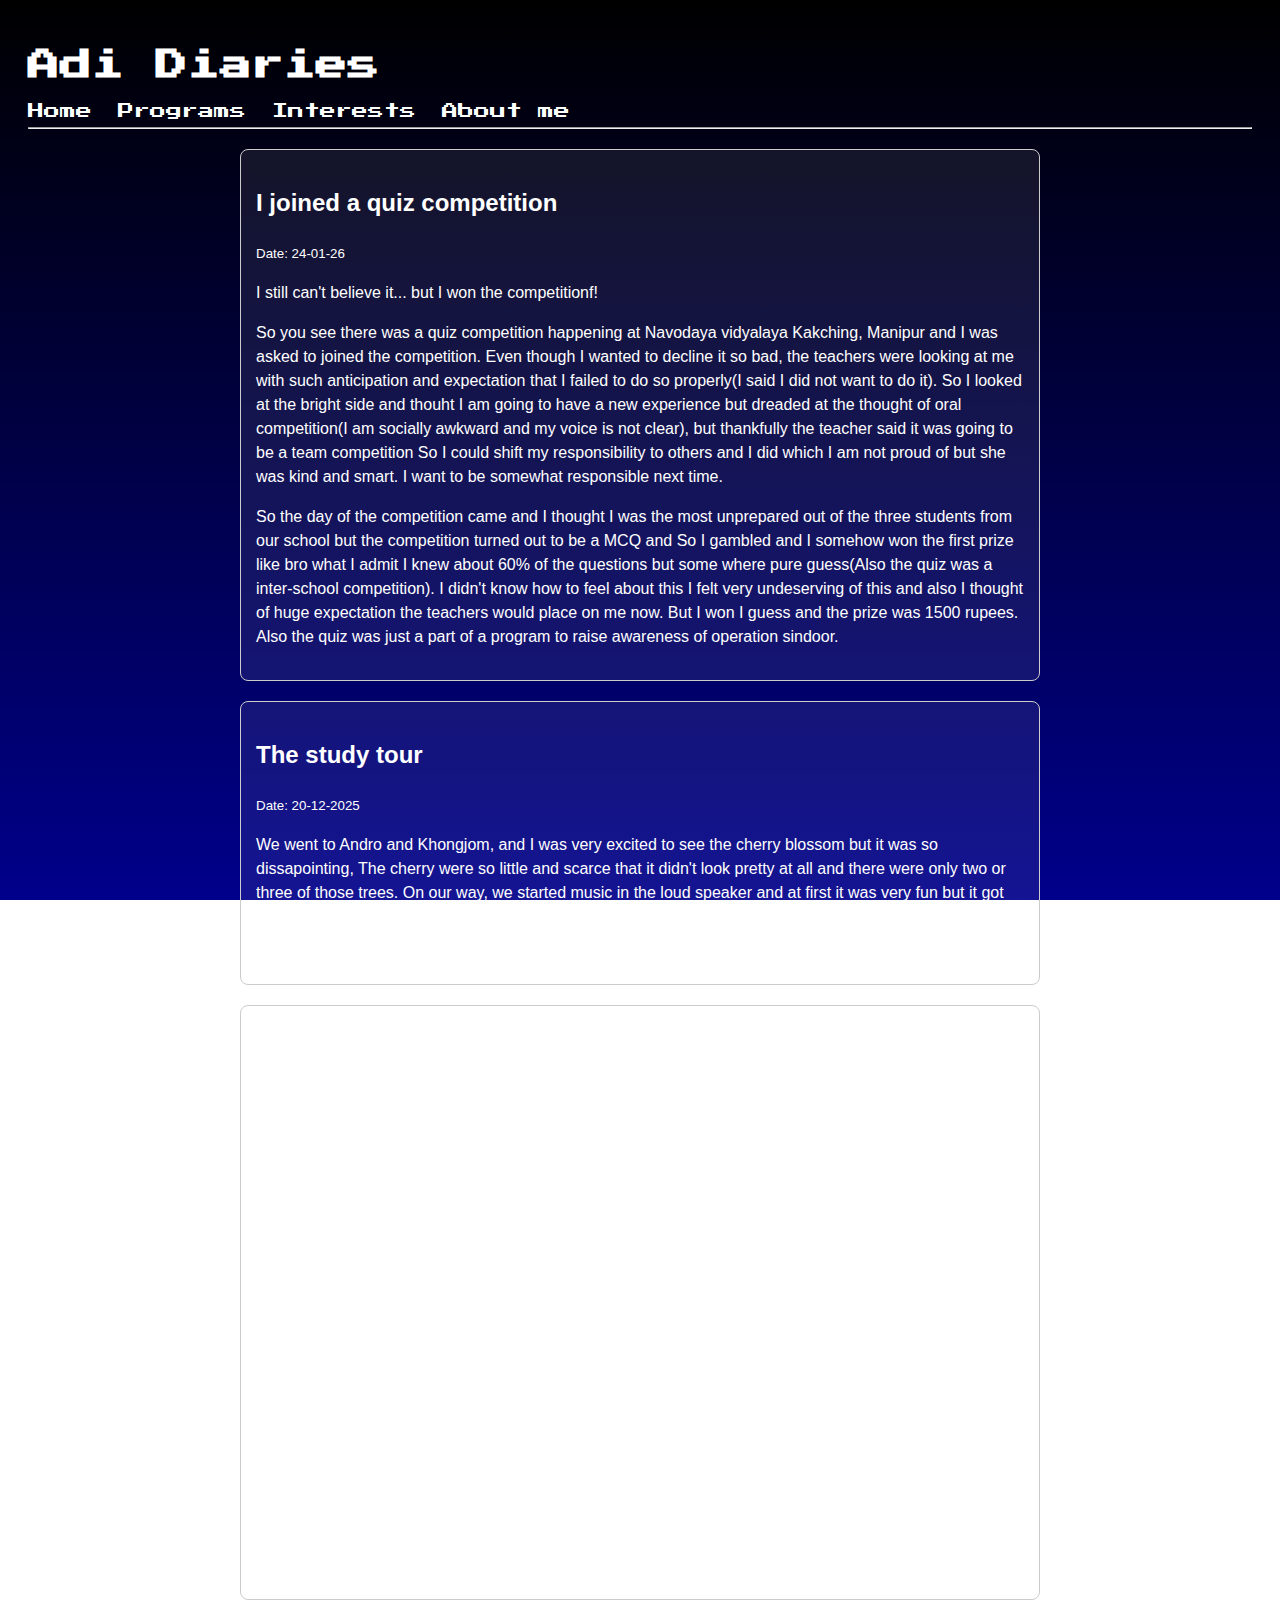
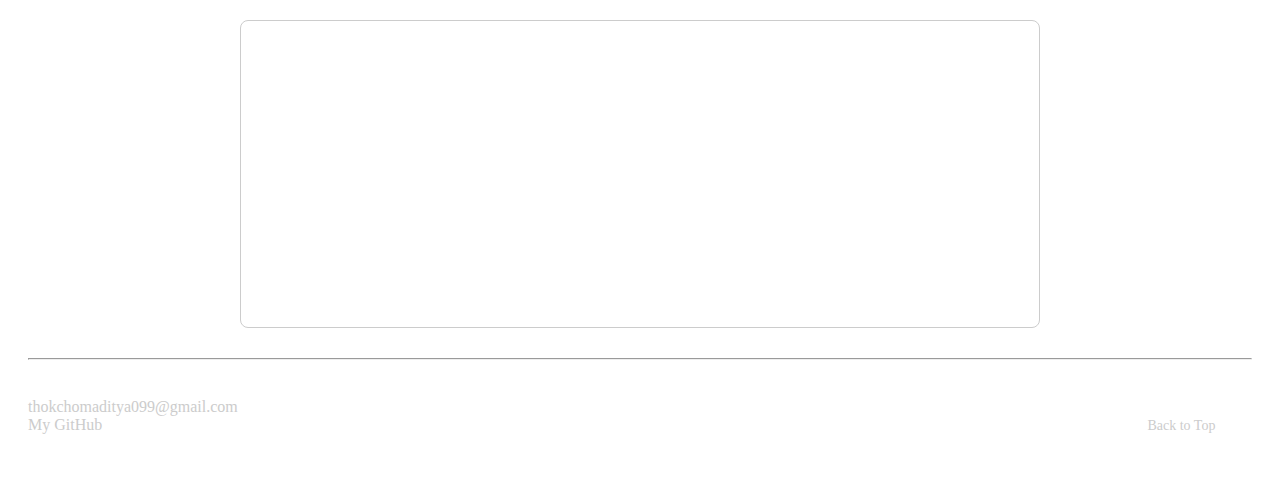
<file: index.html>
<!DOCTYPE html>
<html lang="en">
<head>
    <meta charset="UTF-8">
    <meta name="viewport" content="width=device-width, initial-scale=1.0">
    <title>Home</title>
    <link rel="stylesheet" href="style.css">
    <link rel="icon" type="image/png" href="images/favicon.png">
    <link href="https://fonts.googleapis.com/css2?family=Press+Start+2P&display=swap" rel="stylesheet">
</head>
<body>

<!--
git add .
git commit -m "Updated website"
-->

<header>
    <h1>Adi Diaries</h1>
    <nav>
        <a href="index.html">Home</a> 
        <a href="programs.html">Programs</a> 
        <a href="My_Interests.html">Interests</a> 
        <a href="About_me.html">About me</a>
    </nav>
    <hr>
</header>

<main>

    <!--
    <div class="boxes">
        <h2 class="topics"></h2>
        <small> Date: </small>
        <p></p>
    </div>
    -->

    <div class="boxes">
        <h2 class="topics">I joined a quiz competition</h2>
        <small> Date: 24-01-26</small>
        <p>I still can't believe it... but I won the competitionf!</p>
        <p>So you see there was a quiz competition happening at Navodaya vidyalaya Kakching, Manipur and I was asked to joined the competition. Even though I wanted to decline it so bad, the teachers were looking at me with such anticipation and expectation that I failed to do so properly(I said I did not want to do it). So I looked at the bright side and thouht I am going to have a new experience but dreaded at the thought of oral competition(I am socially awkward and my voice is not clear), but thankfully the teacher said it was going to be a team competition So I could shift my responsibility to others and I did which I am not proud of but she was kind and smart. I want to be somewhat responsible next time.</p>
        <p> So the day of the competition came and I thought I was the most unprepared out of the three students from our school but the competition turned out to be a MCQ and So I gambled and I somehow won the first prize like bro what I admit I knew about 60% of the questions but some where pure guess(Also the quiz was a inter-school competition). I didn't know how to feel about this I felt very undeserving of this and also I thought of huge expectation the teachers would place on me now. But I won I guess and the prize was 1500 rupees. Also the quiz was just a part of a program to raise awareness of operation sindoor.</p>
    </div>
    
    <div class="boxes">
        <h2 class="topics">The study tour</h2>
        <small> Date: 20-12-2025</small>
        <p>We went to Andro and Khongjom, and I was very excited to see the cherry blossom but it was so dissapointing, The cherry were so little and scarce that it didn't look pretty at all and there were only two or three of those trees. On our way, we started music in the loud speaker and at first it was very fun but it got annoying after some time. I didn't get to explore Kangla because I was tired. Overall it was a fun experience and I will remember it foe life.</p>
    </div>

    <div class="boxes">
        <h2 class="topics">I think GOD is ragebaiting me</h2>
        <small> Date: 12-12-2025</small>
        <p>So I have been having some problems in my leg because of health issue for some time but the day before yesterday my wisdom teeth got swollen and it hurt like hell. So I am constantly in pain because of this and also I cannot eat properly. But after that I then got fever O.O are you kidding me, like, what did I do to deserve all this.</p>
        <p>After that I went to the hospital and found out that I had thiamine defeciency and I think I know what caused this. You see since I've had my leg problems before and since the symptoms were similar I just assumed that my liver was damaged, and I didn't eat any meat at all and over time my appetite also decreased, but it turns out that my liver was completely fine and I was restraining myself for no reason. So, that's why you need a doctor's guidance and you shouldn't treat any serious and uncommon illness on your own.</p>
        <p>Also I couldn't believe my eyes when the doctor just pulled out chatGPT to analys my test result. Like, didn't you study this your whole life? Why are you asking AI.</p>
        <p>Oh! and you see when I started this school(HKMES) I asked the principal if I could take alternative english since I am weak in Manipuri and he said yes, and so for almost the entire year I did alternative english but when the HSLC exam got near the council rejected my form because I took MIL in class X and now they want us to pay the fine(which is 2,000 rupees) and also we tried to issue my OBC certificate but it got rejected. Why am I getting so many rejection for something like official documents? WHY?</p>
    </div>

    <div class="boxes">
        <h2 class="topics">Anxious</h2>
        <small> Date: 05-12-2025</small>
        <p>I am currently studying in class 11 and the year is about to end but we still havn't done any practical classes. We are the first batch for this school and honestly I like it here but there are a lot of... "negligence" cause like the year is about to end but WE STILL HAVN'T DONE ANY PRACTICAL CLASS WHY???? Also why is science stream so expensive like first we have to buy the theory bookss but after that we have to buy the practical textbooks okay but after that what do you mean we have to buy the aprons shouldn't the school provide that?</p>
    </div>
</main>

<footer>
    <hr>
    <div class="footer-container">

        <div class="footer-section">
            <strong>Contact:</strong><br>
            <a href="mailto:thokchomaditya099@gmail.com">thokchomaditya099@gmail.com</a><br>
            <a href="https://github.com/I-M-Adi099">My GitHub</a>
        </div>

        <div class="footer-section">
            <strong>Info</strong><br>
            <small>© 2025 Adi Diaries</small><br>
            <a href="#top" class="back-to-top">Back to Top</a>
        </div>
    </div>
</footer>

</body>
</html>
</file>
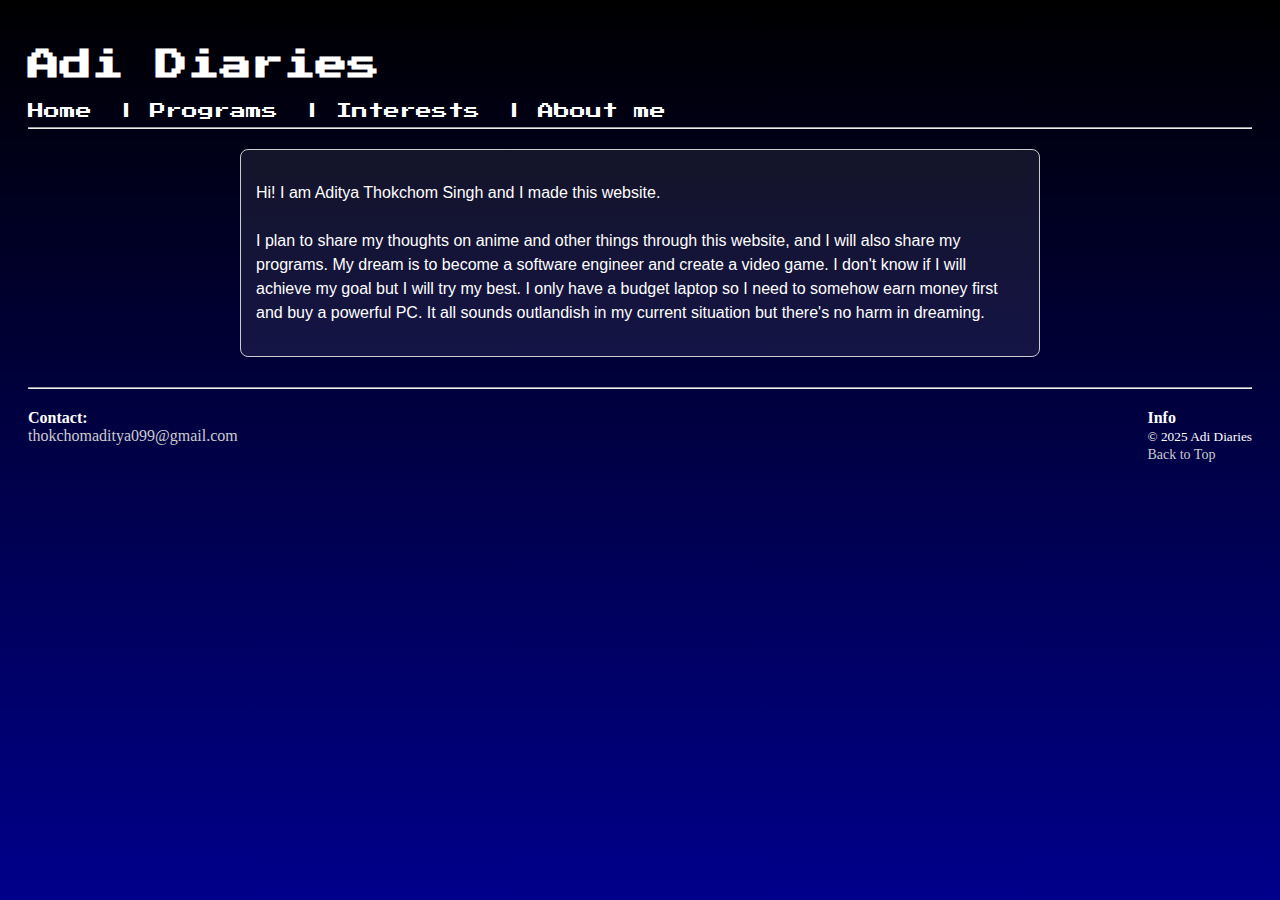
<file: About_me.html>
<!DOCTYPE html>
<html lang="en">
<head>
    <meta charset="UTF-8">
    <meta name="viewport" content="width=device-width, initial-scale=1.0">
    <title>About Me</title>
    <link rel="stylesheet" href="style.css">
    <link href="https://fonts.googleapis.com/css2?family=Press+Start+2P&display=swap" rel="stylesheet">
</head>
<body>
<header>
    <h1>Adi Diaries</h1>
    <nav>
        <a href="index.html">Home</a> |
        <a href="programs.html">Programs</a> |
        <a href="My_Interests.html">Interests</a> |
        <a href="About_me.html">About me</a>
    </nav>
    <hr>
</header>

<main>
    <div class="boxes">
        <p>Hi! I am Aditya Thokchom Singh and I made this website.<br><br>
        I plan to share my thoughts on anime and other things through this website, and I will also share my programs.
        My dream is to become a software engineer and create a video game. I don't know if I will achieve my goal but I will try my best.
        I only have a budget laptop so I need to somehow earn money first and buy a powerful PC. It all sounds outlandish in my current situation but there's no harm in dreaming.</p>
    </div>
</main>

<footer>
    <hr>
    <div class="footer-container">

        <div class="footer-section">
            <strong>Contact:</strong><br>
            <a href="mailto:thokchomaditya099@gmail.com">thokchomaditya099@gmail.com</a>
        </div>

        <div class="footer-section">
            <strong>Info</strong><br>
            <small>© 2025 Adi Diaries</small><br>
            <a href="#top" class="back-to-top">Back to Top</a>
        </div>
    </div>
</footer>
</body>
</html>
</file>
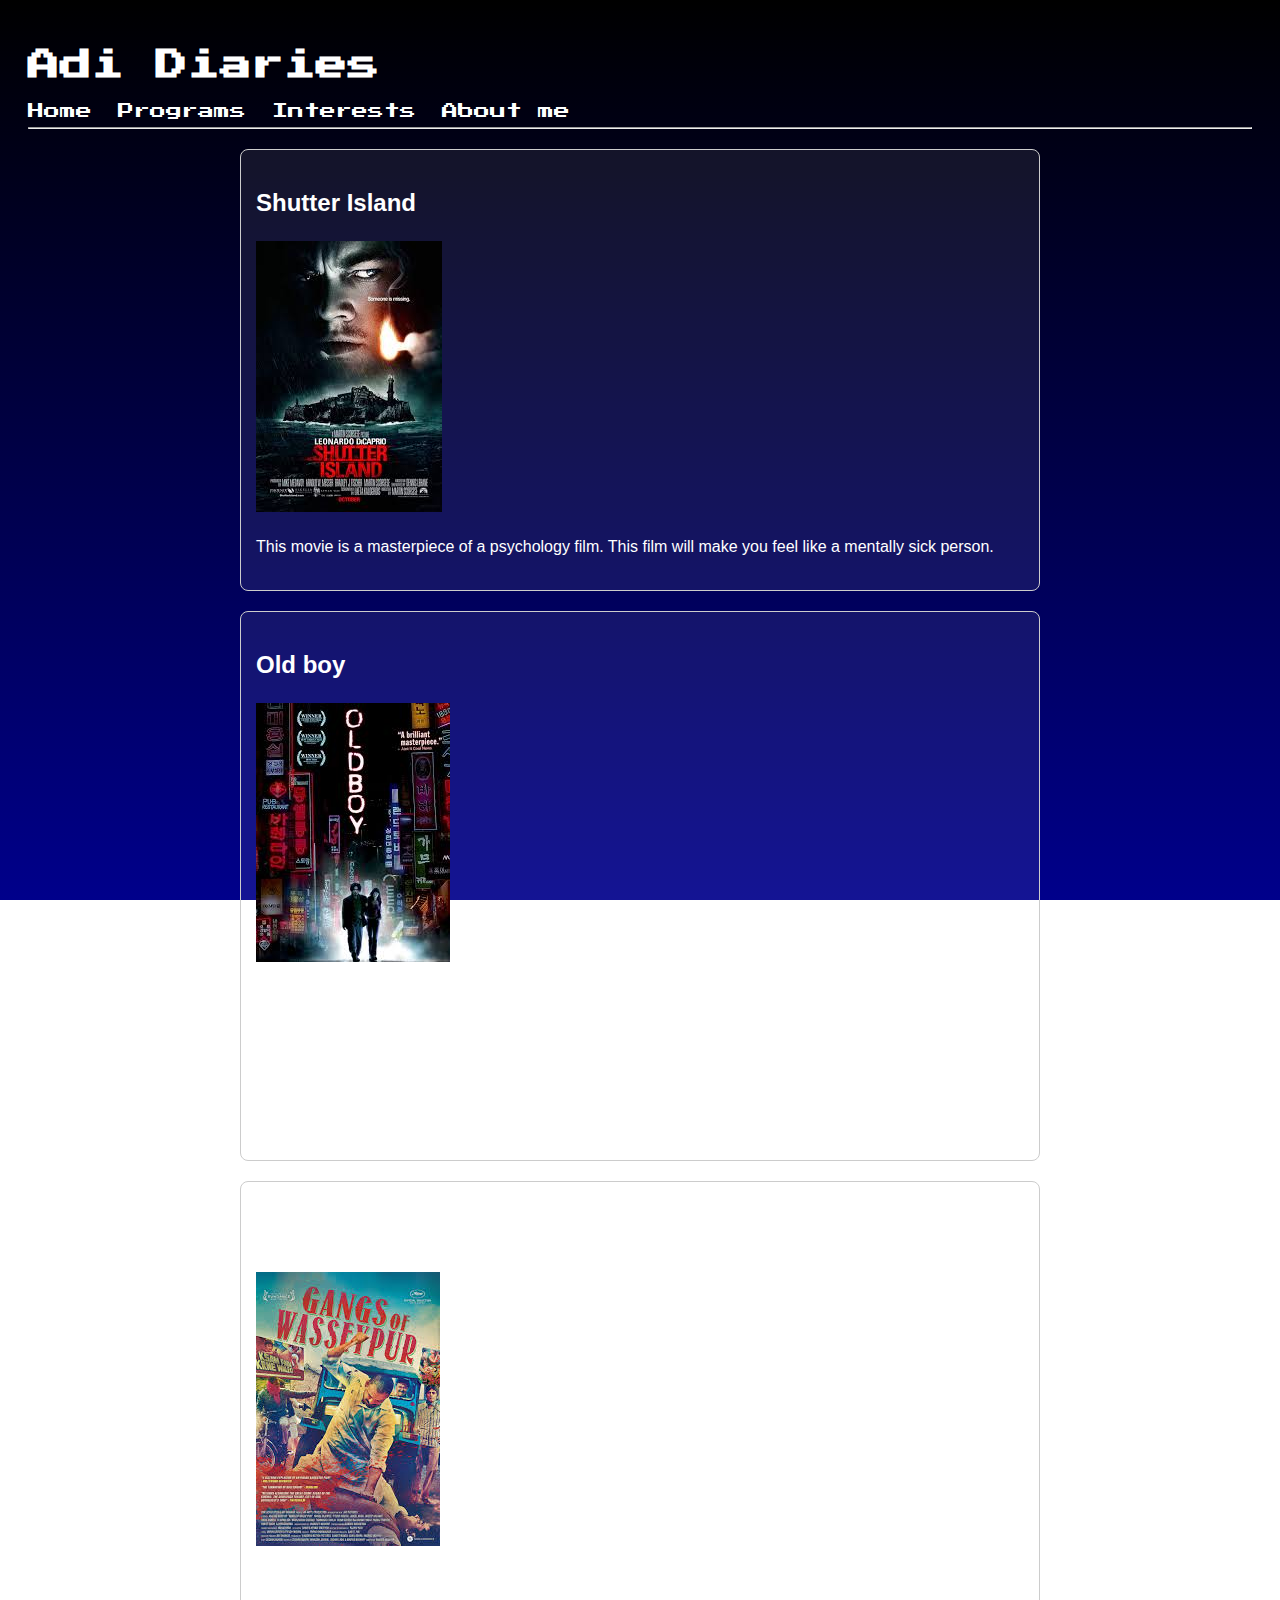
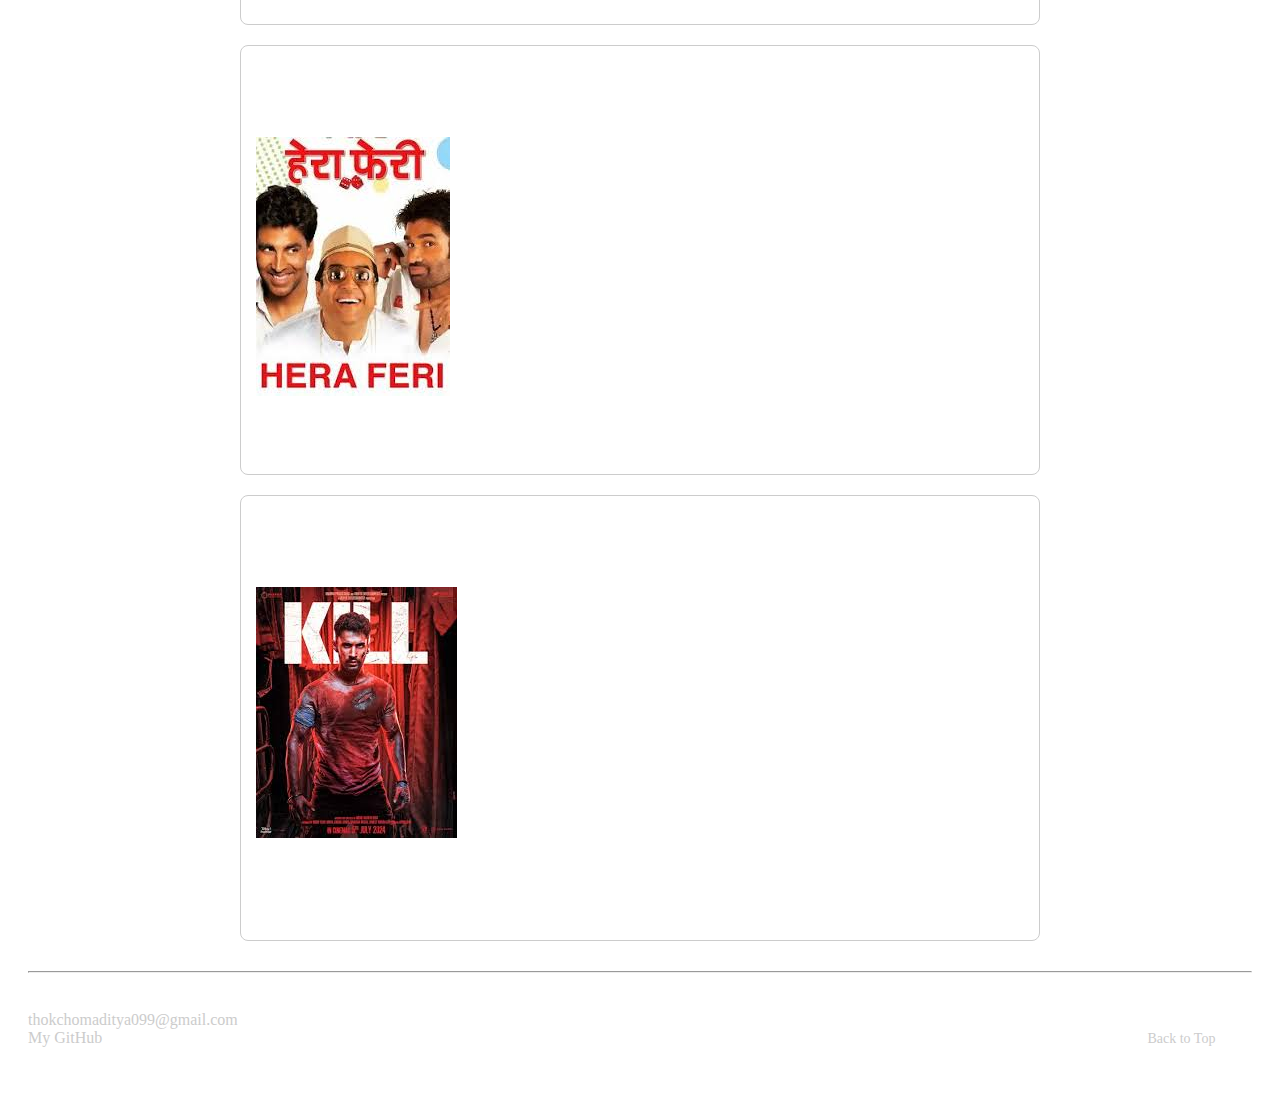
<file: Movies.html>
<!DOCTYPE html>
<html lang="en">
<head>
    <meta charset="UTF-8">
    <meta name="viewport" content="width=device-width, initial-scale=1.0">
    <title>MY thoughts on movies</title>
    <link rel="stylesheet" href="style.css">
    <link href="https://fonts.googleapis.com/css2?family=Press+Start+2P&display=swap" rel="stylesheet">
</head>
<body>
<header>
    <h1>Adi Diaries</h1>
    <nav>
        <a href="index.html">Home</a> 
        <a href="programs.html">Programs</a> 
        <a href="My_Interests.html">Interests</a> 
        <a href="About_me.html">About me</a>
    </nav>
    <hr>
</header>

<main>
    <div class="boxes">
        <h2 class="topics">Shutter Island</h2>
        <img src="images/movies poster/shutter island.jpg" alt="Shutter Island">
        <p>This movie is a masterpiece of a psychology film. This film will make you feel like a mentally sick person.</p>
    </div>

    <div class="boxes">
        <h2 class="topics">Old boy</h2>
        <img src="images/movies poster/oldboy.jpg" alt="Old boy">
        <p>This movie has done irrepairable damage to me and I wished I never watched this film. Now although this film has left a bad taste in my mouth I have to admit this is an excellent film for its execution. This film has one of the most impressive one-take fighting scene and it is very entertainingly quirky but its plot twist is the highlight of this movie. I know I shouldn't be mad at this since that was the whole point but I'm was a 15 year old at the time so I was disgusted and it gave me a feeling I've never felt before. Love it or hate it, but there is one thing all of us who have seen this film will agree upon and that is we will never forget this film</p>
    </div>

    <div class="boxes">
        <h2 class="topics">Gangs of Wasseypur</h2>
        <img src="images/movies poster/Gangs of wasseypur.jpg" alt="Gangs of Wasseypur">
        <p>This movie is my favourite movie that has come out of bollywood.</p>
    </div>

    <div class="boxes">
        <h2 class="topics">Hera Feri</h2>
        <img src="images/movies poster/hera pheri.jpg" alt="Hera Feri">
        <p>Best comedy film ever.</p>
    </div>

    <div class="boxes">
        <h2 class="topics">Kill</h2>
        <img src="images/movies poster/kill.jpg" alt="Kill">
        <p>My favourite action film of all time. I love how this movie slowly keeps building tension throughout the whole film and when it finally reached its climate OH BOY IT WAS SO TUFF!! I love this film.</p>
    </div>
    
</main>

<footer>
    <hr>
    <div class="footer-container">

        <div class="footer-section">
            <strong>Contact:</strong><br>
            <a href="mailto:thokchomaditya099@gmail.com">thokchomaditya099@gmail.com</a><br>
            <a href="https://github.com/I-M-Adi099">My GitHub</a>
        </div>

        <div class="footer-section">
            <strong>Info</strong><br>
            <small>© 2025 Adi Diaries</small><br>
            <a href="#top" class="back-to-top">Back to Top</a>
        </div>
    </div>
</footer>
</body>
</html>
</file>
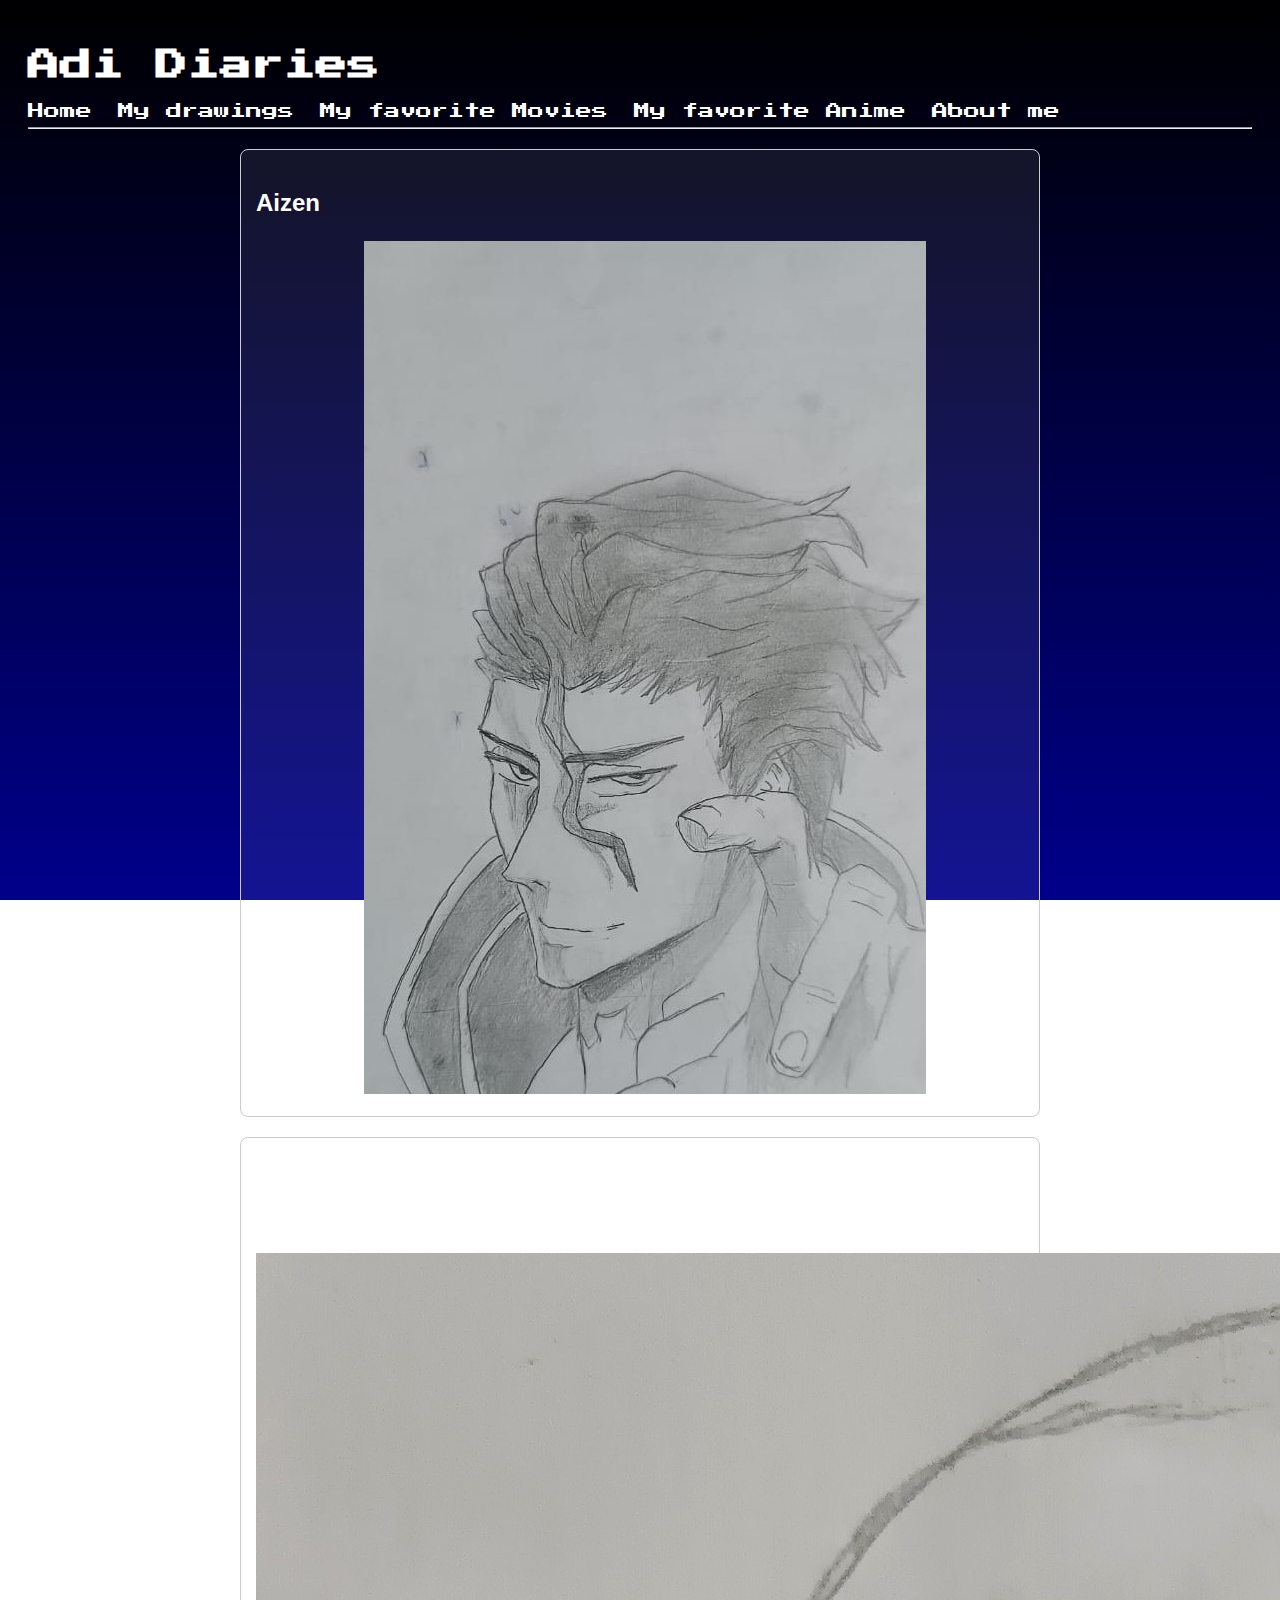
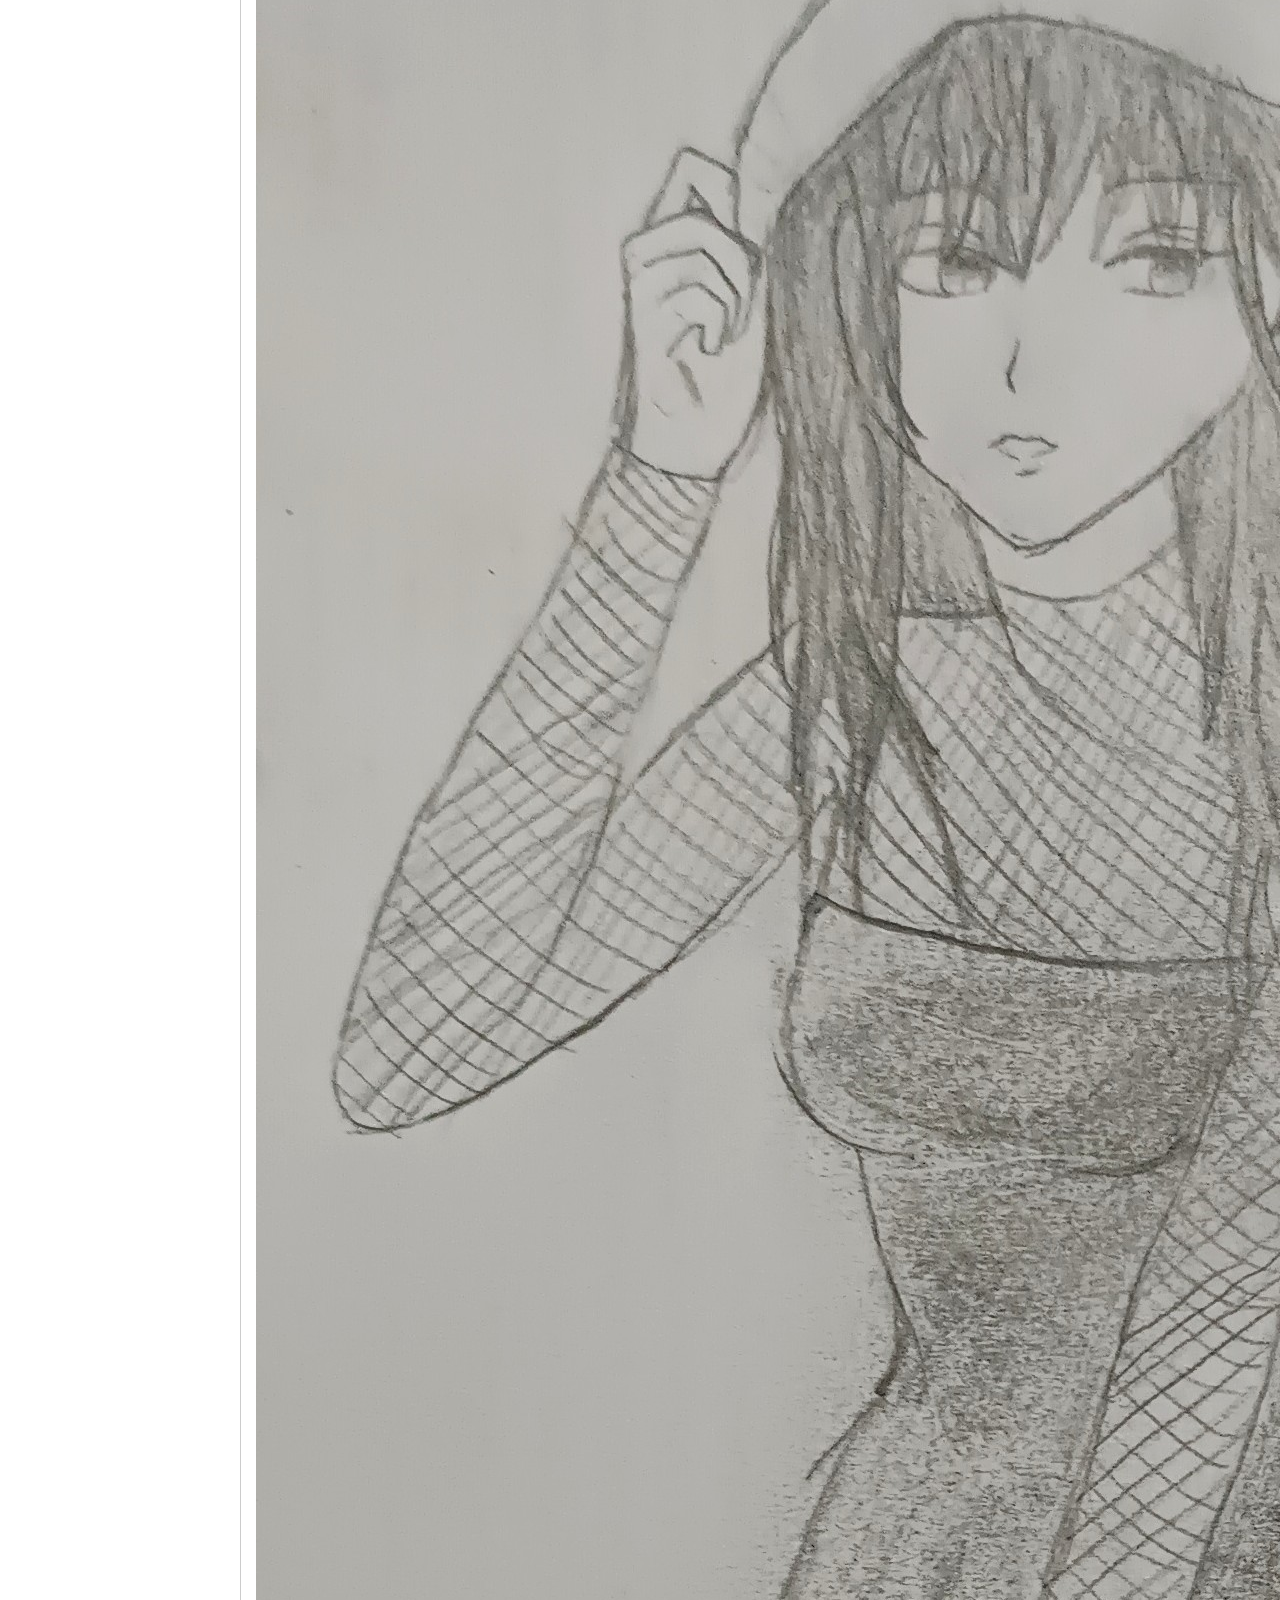
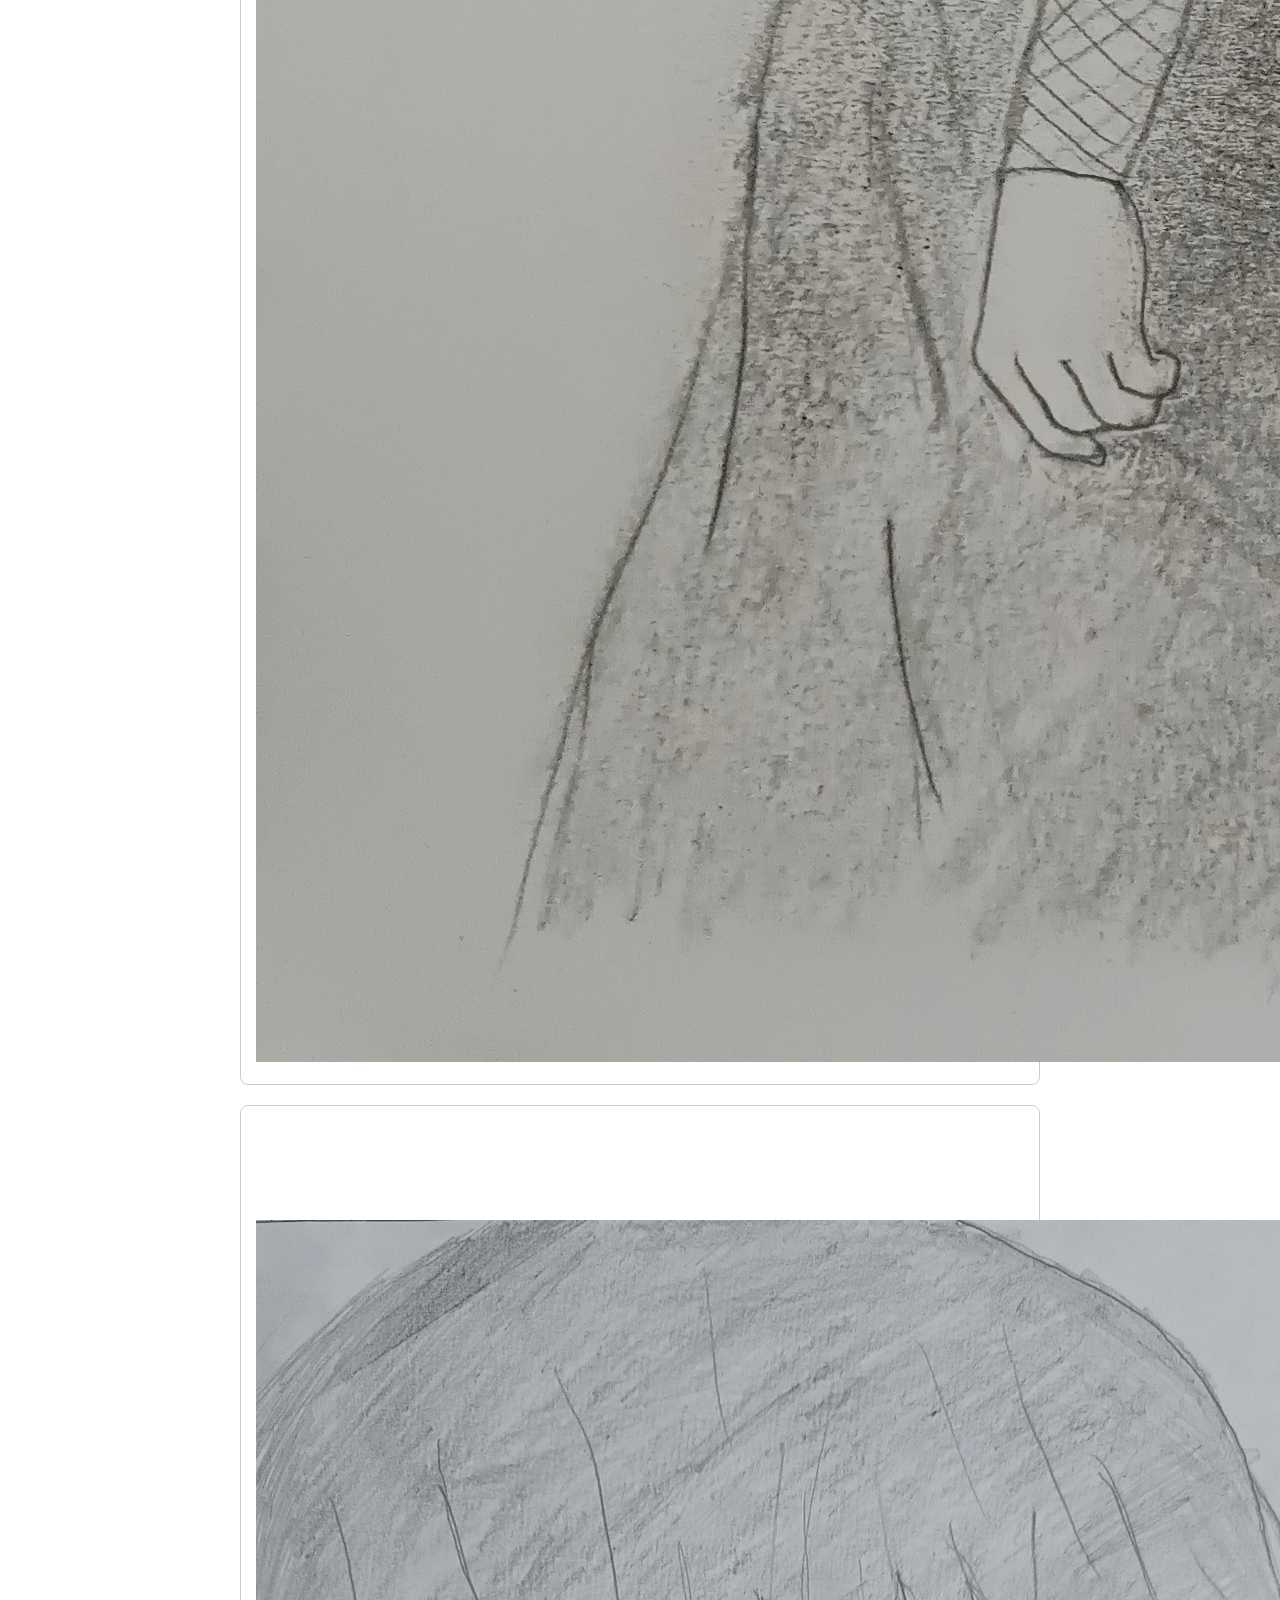
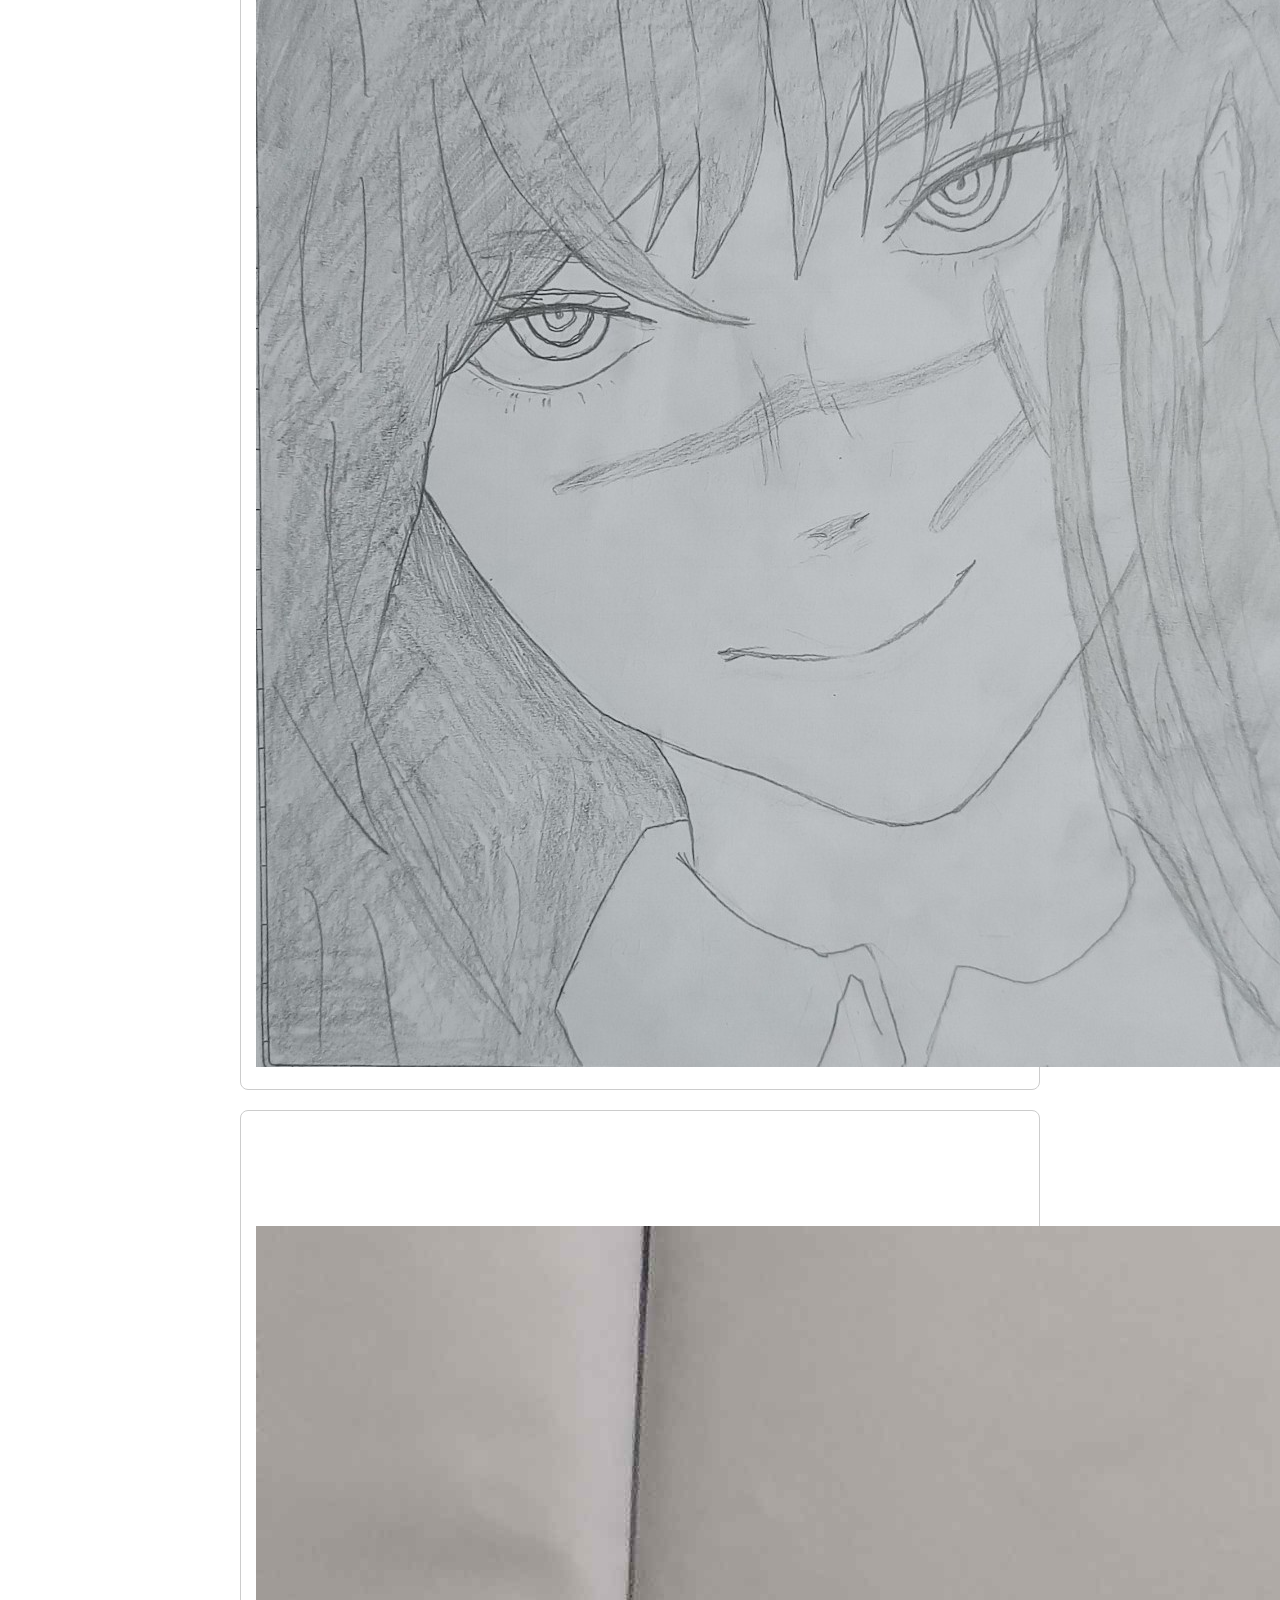
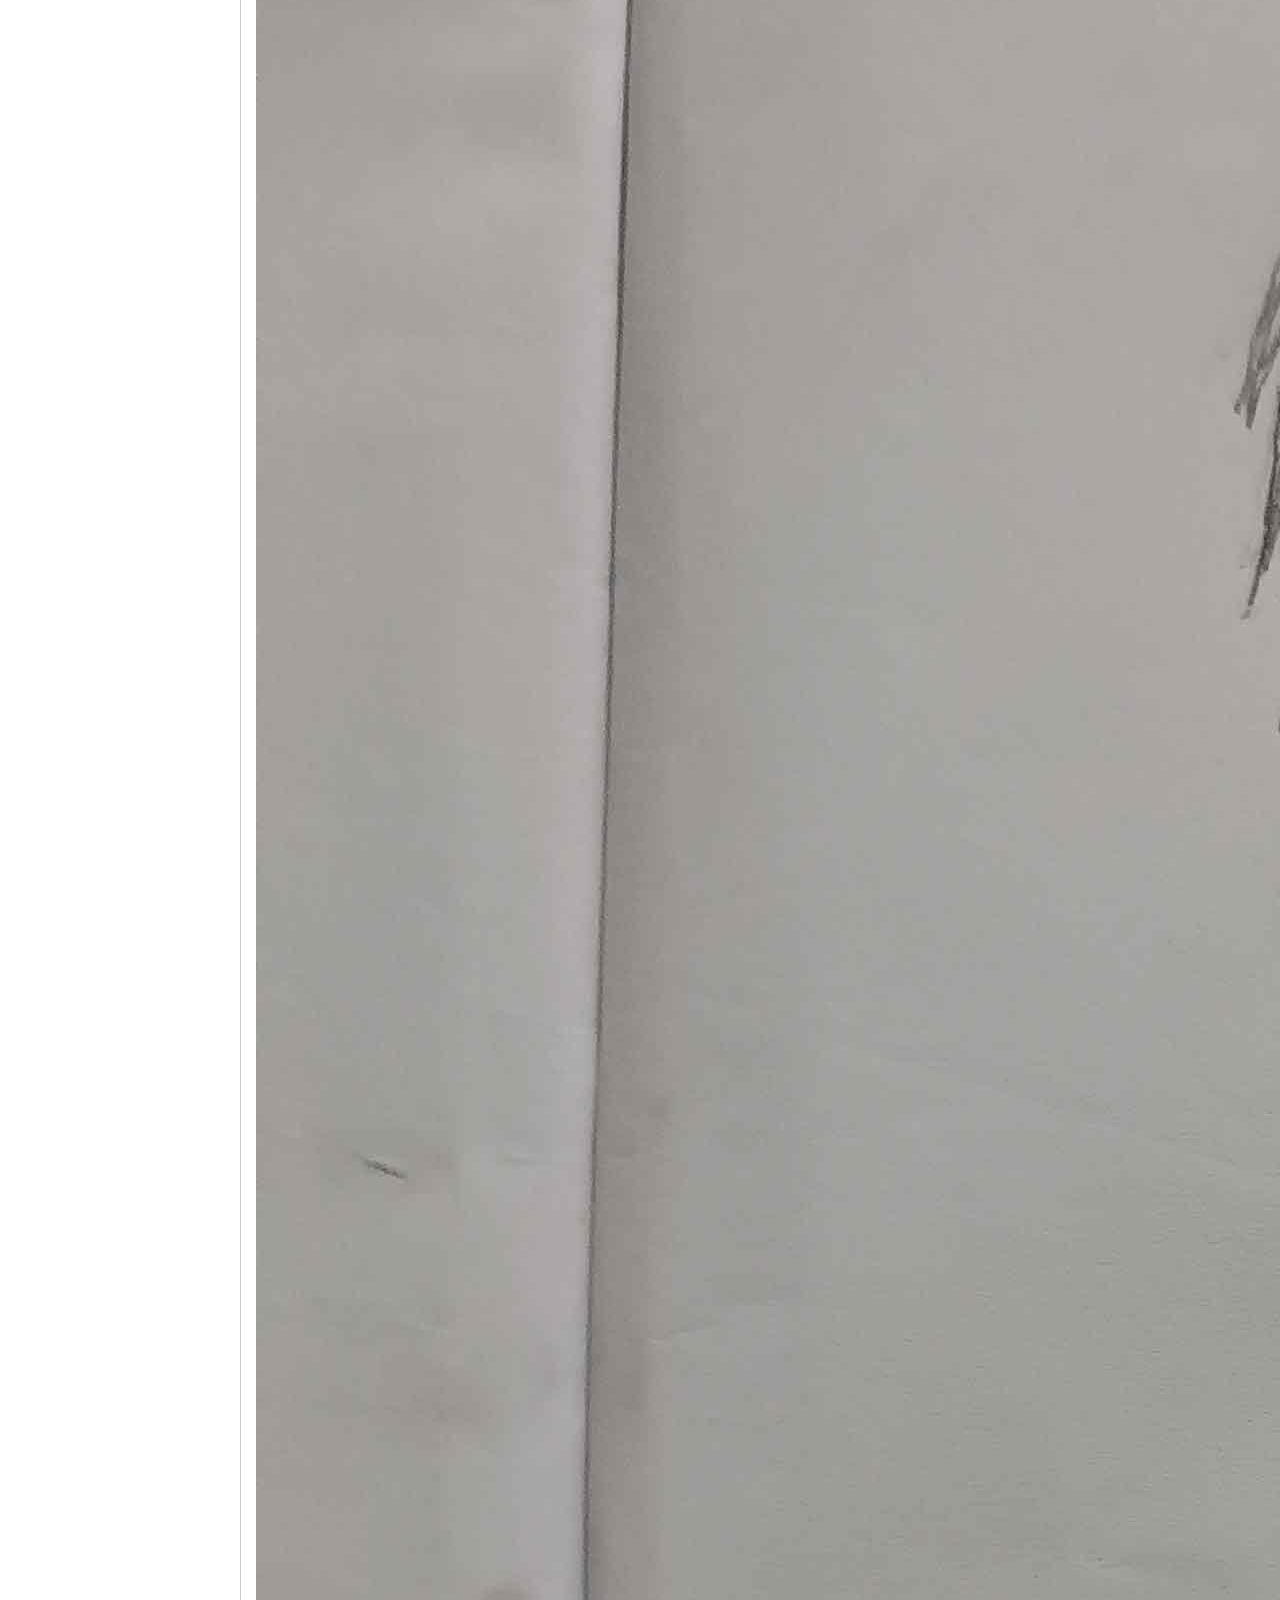
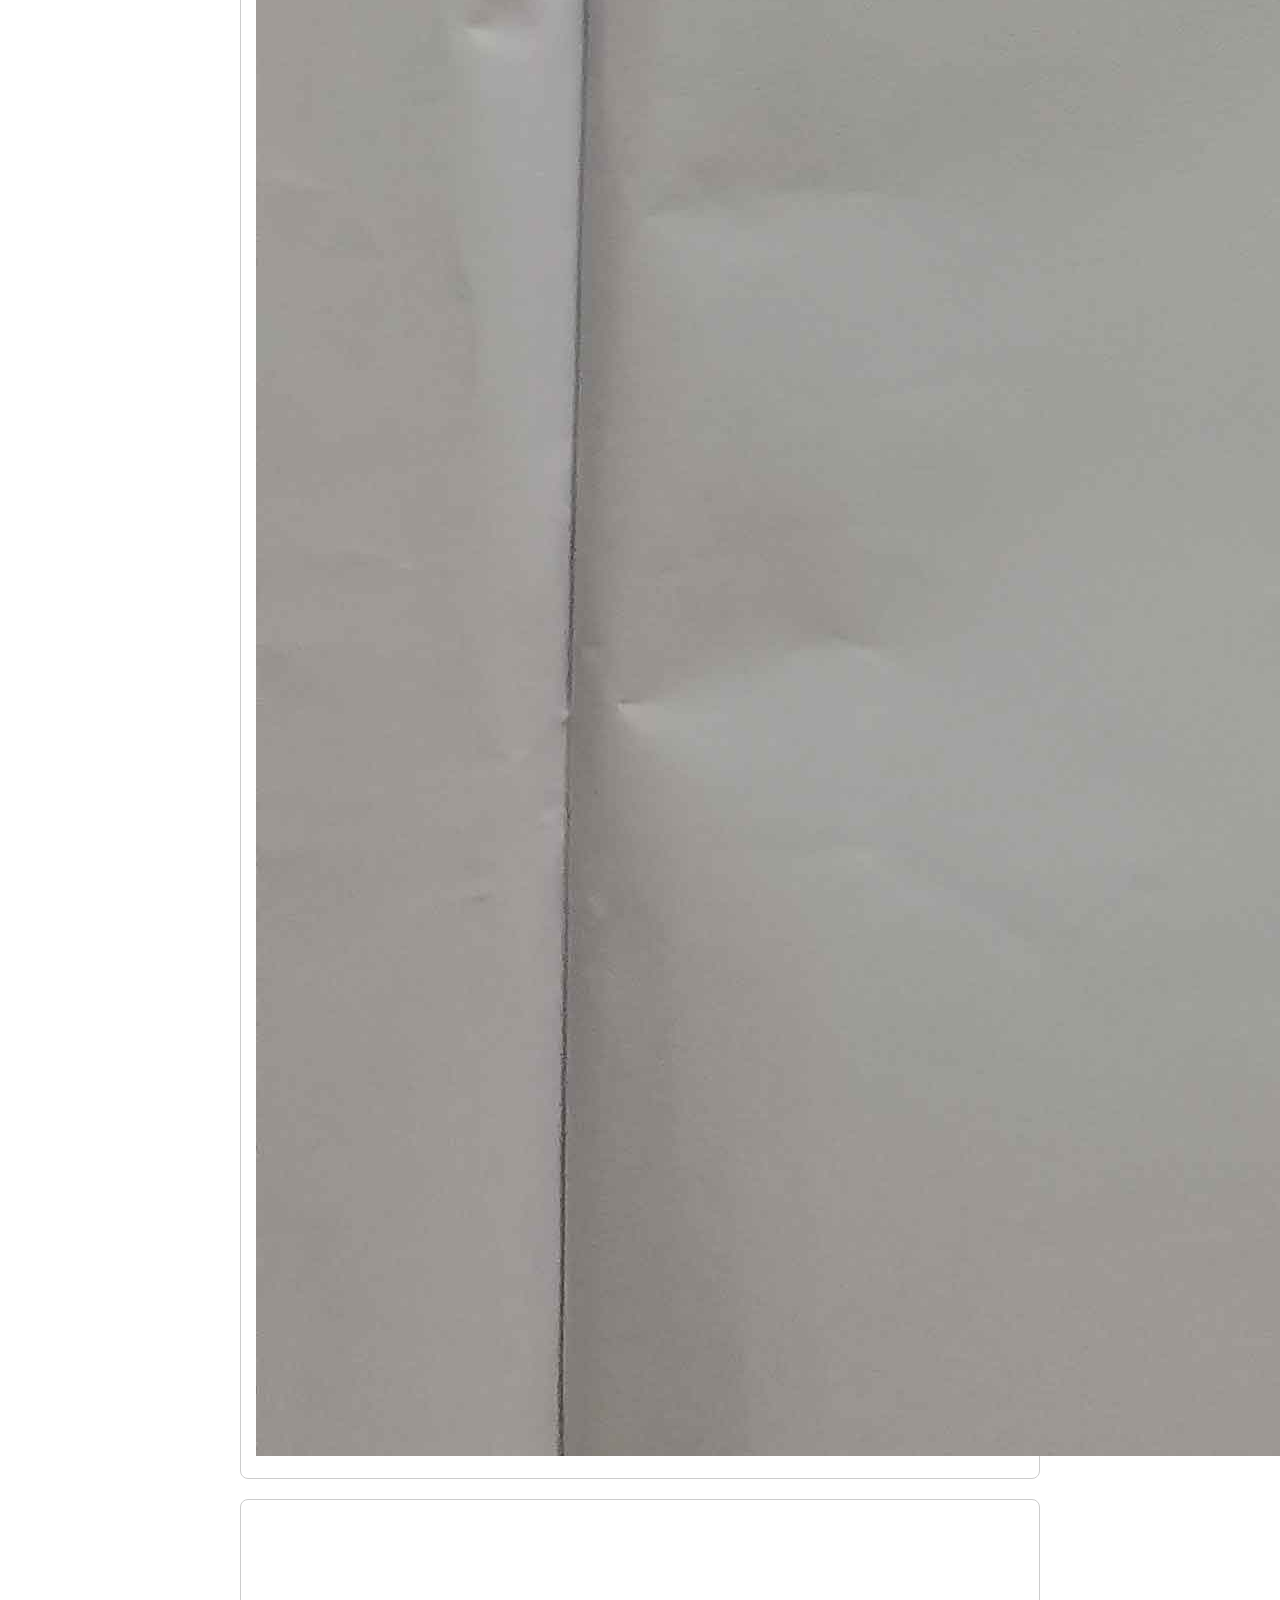
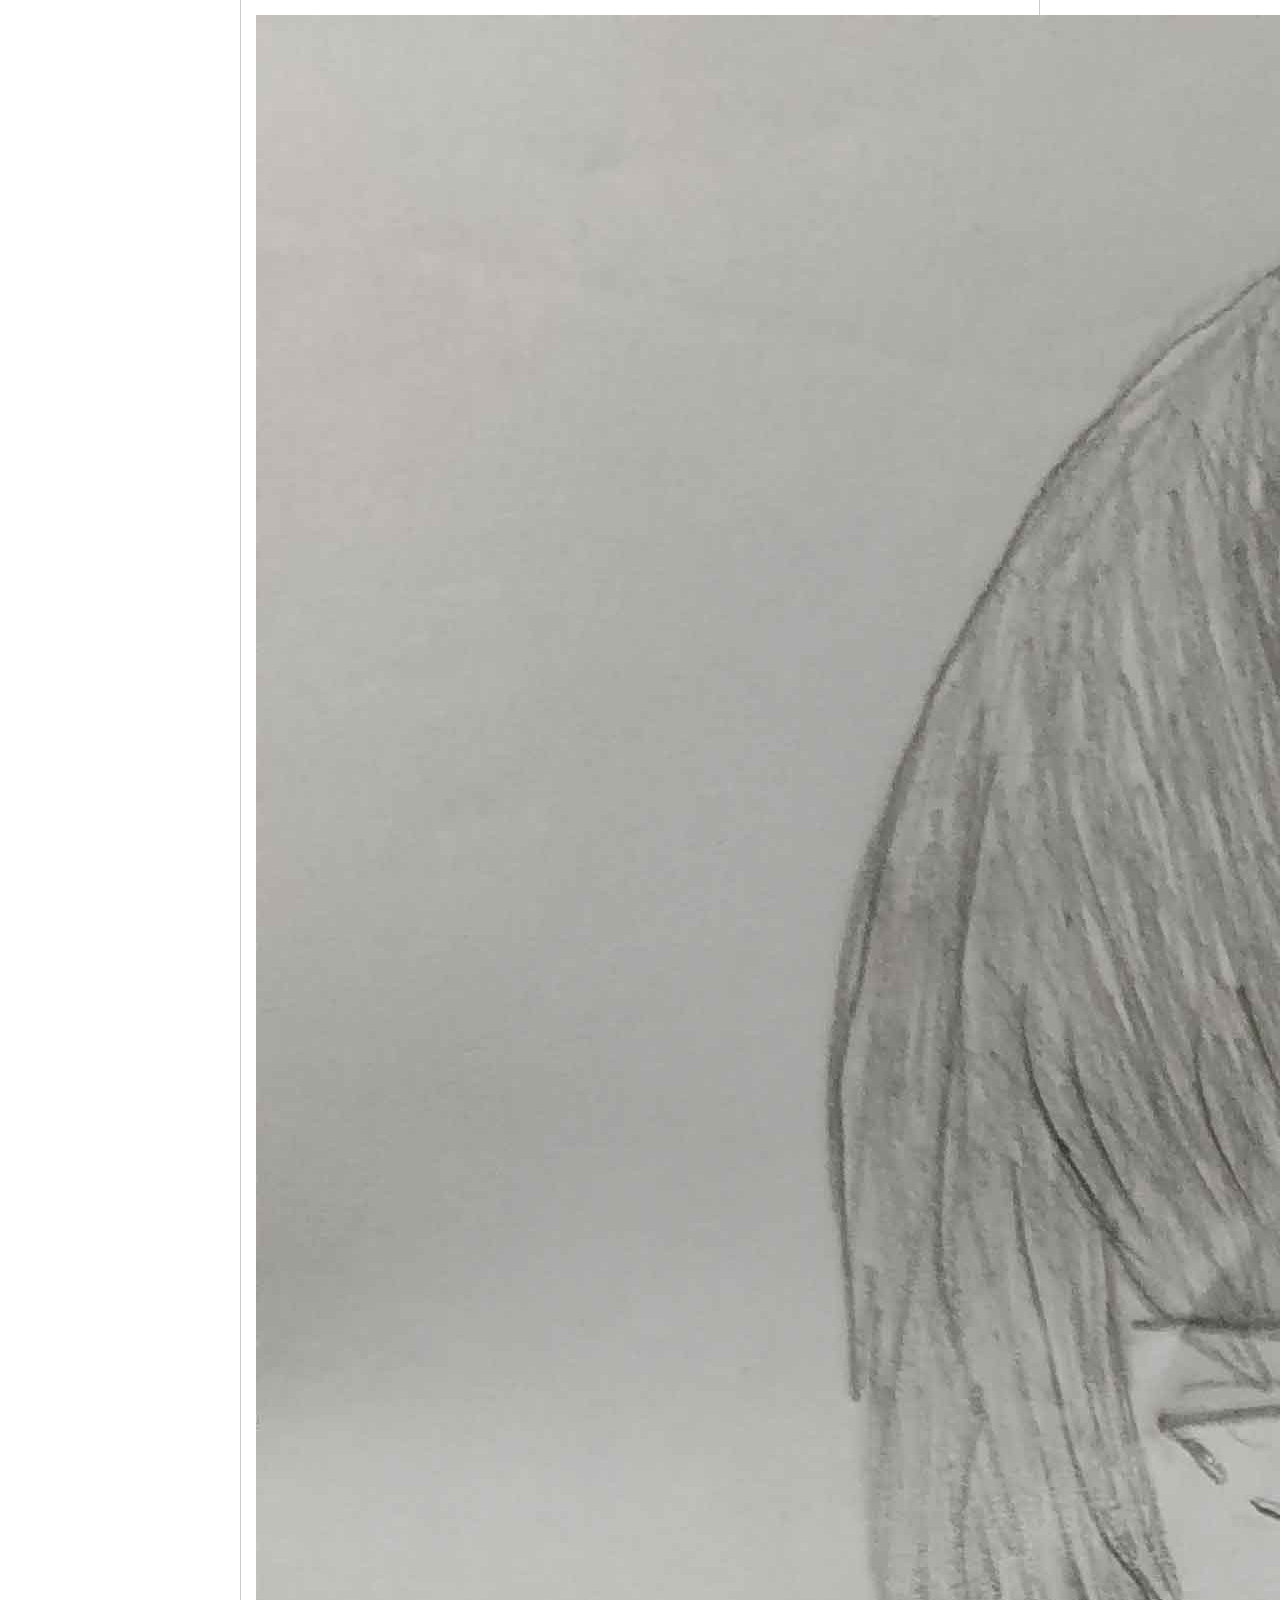
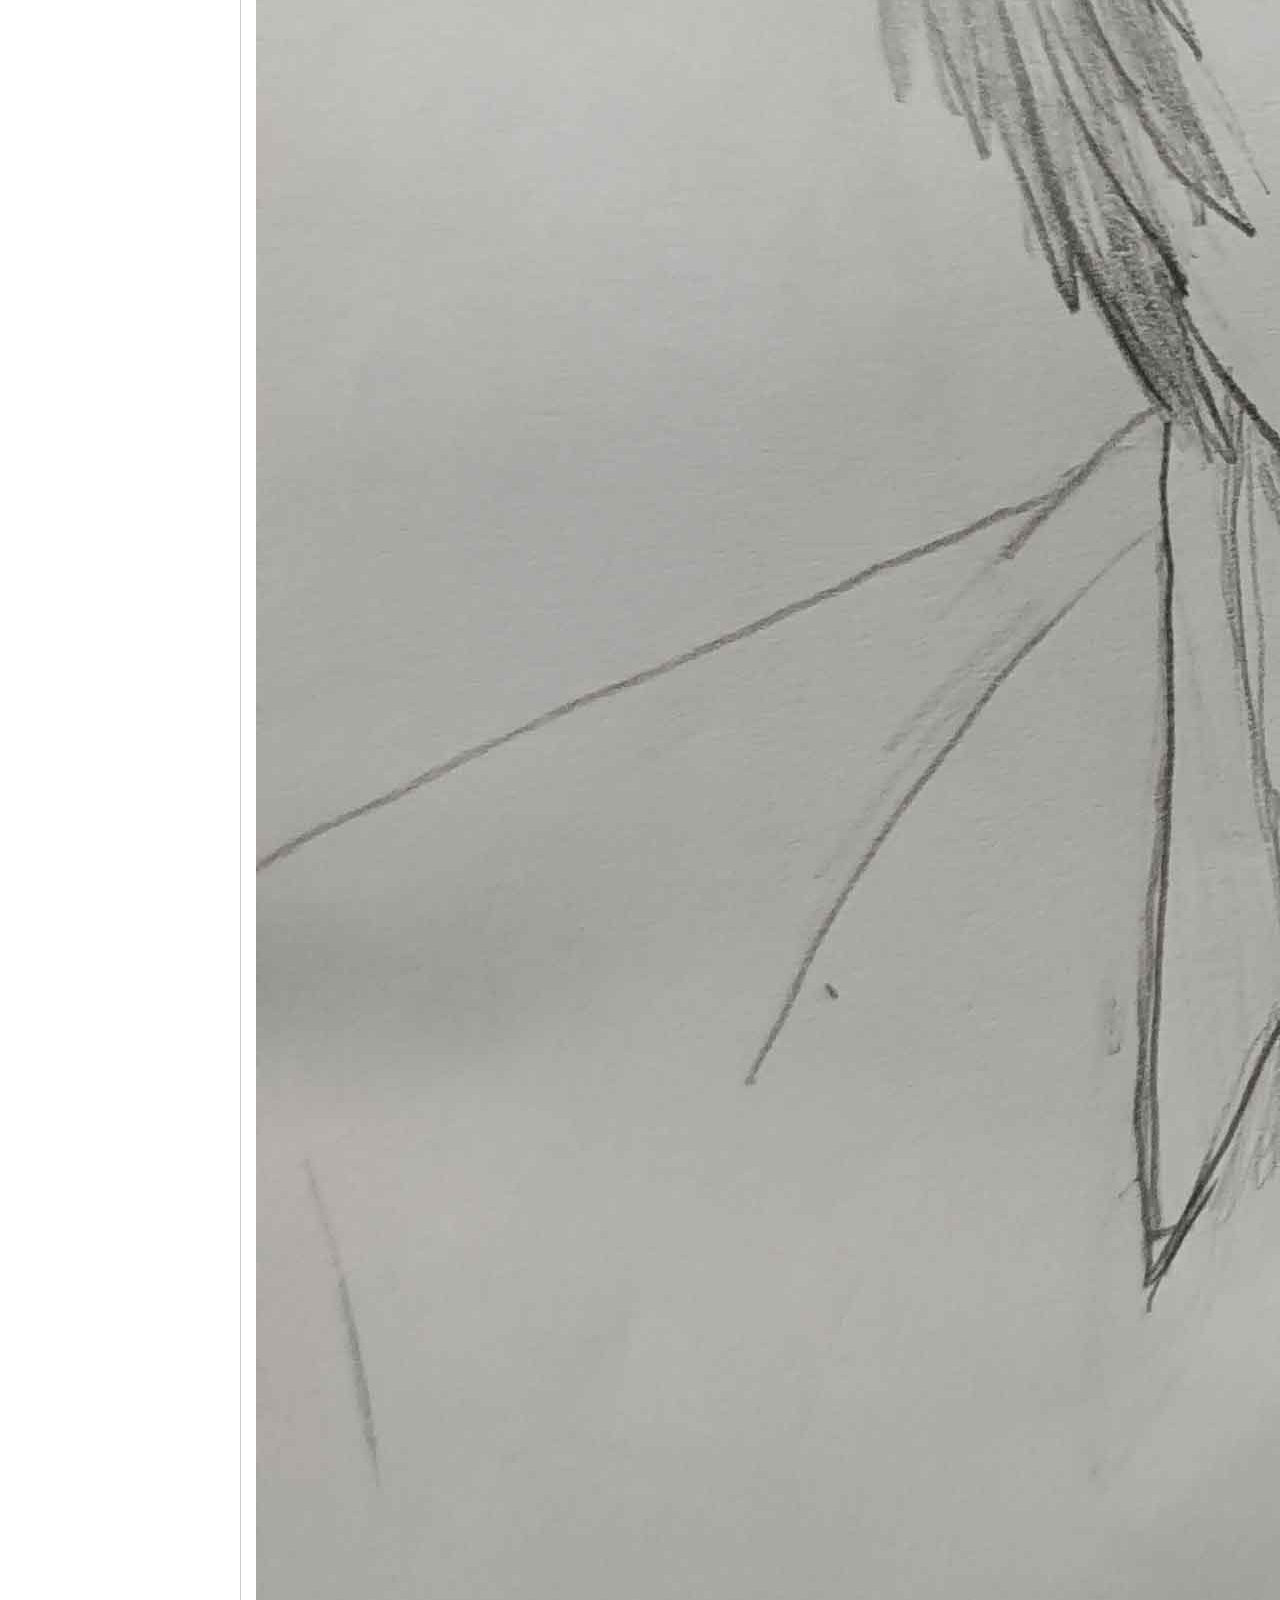
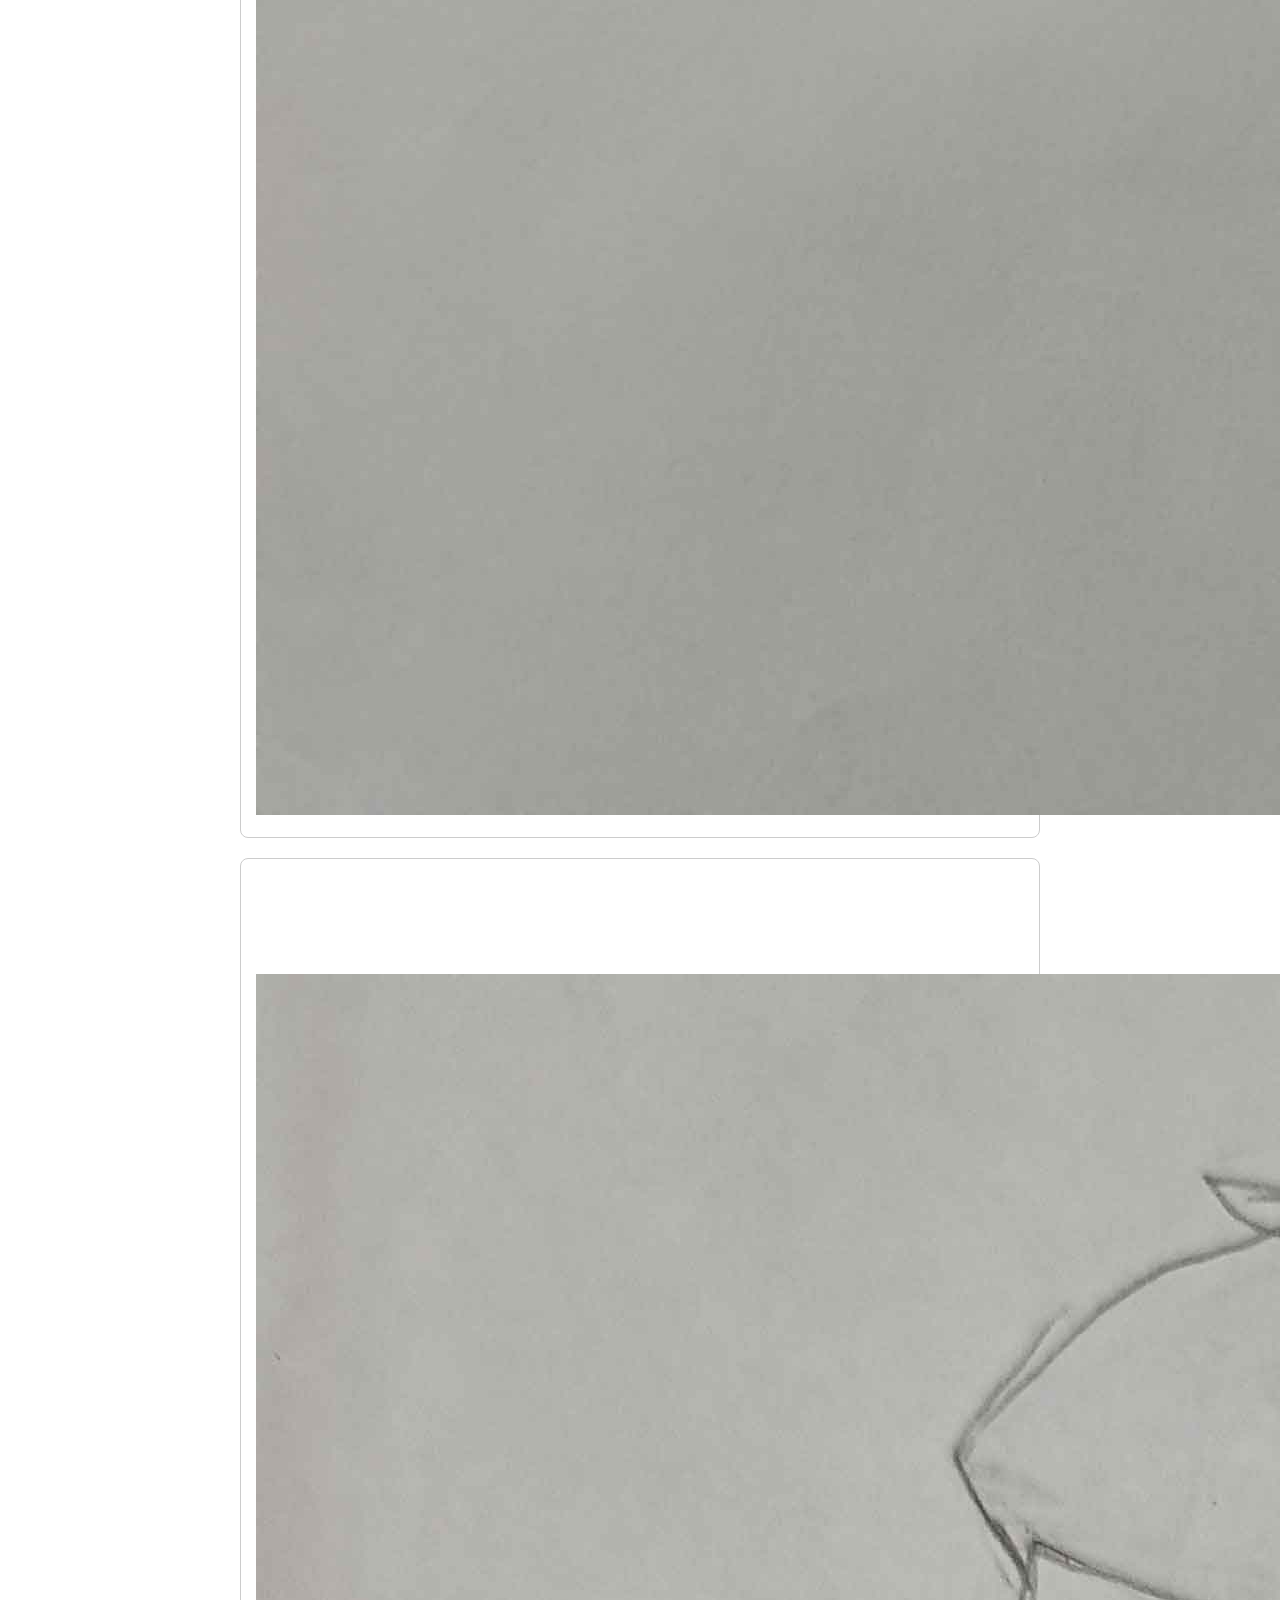
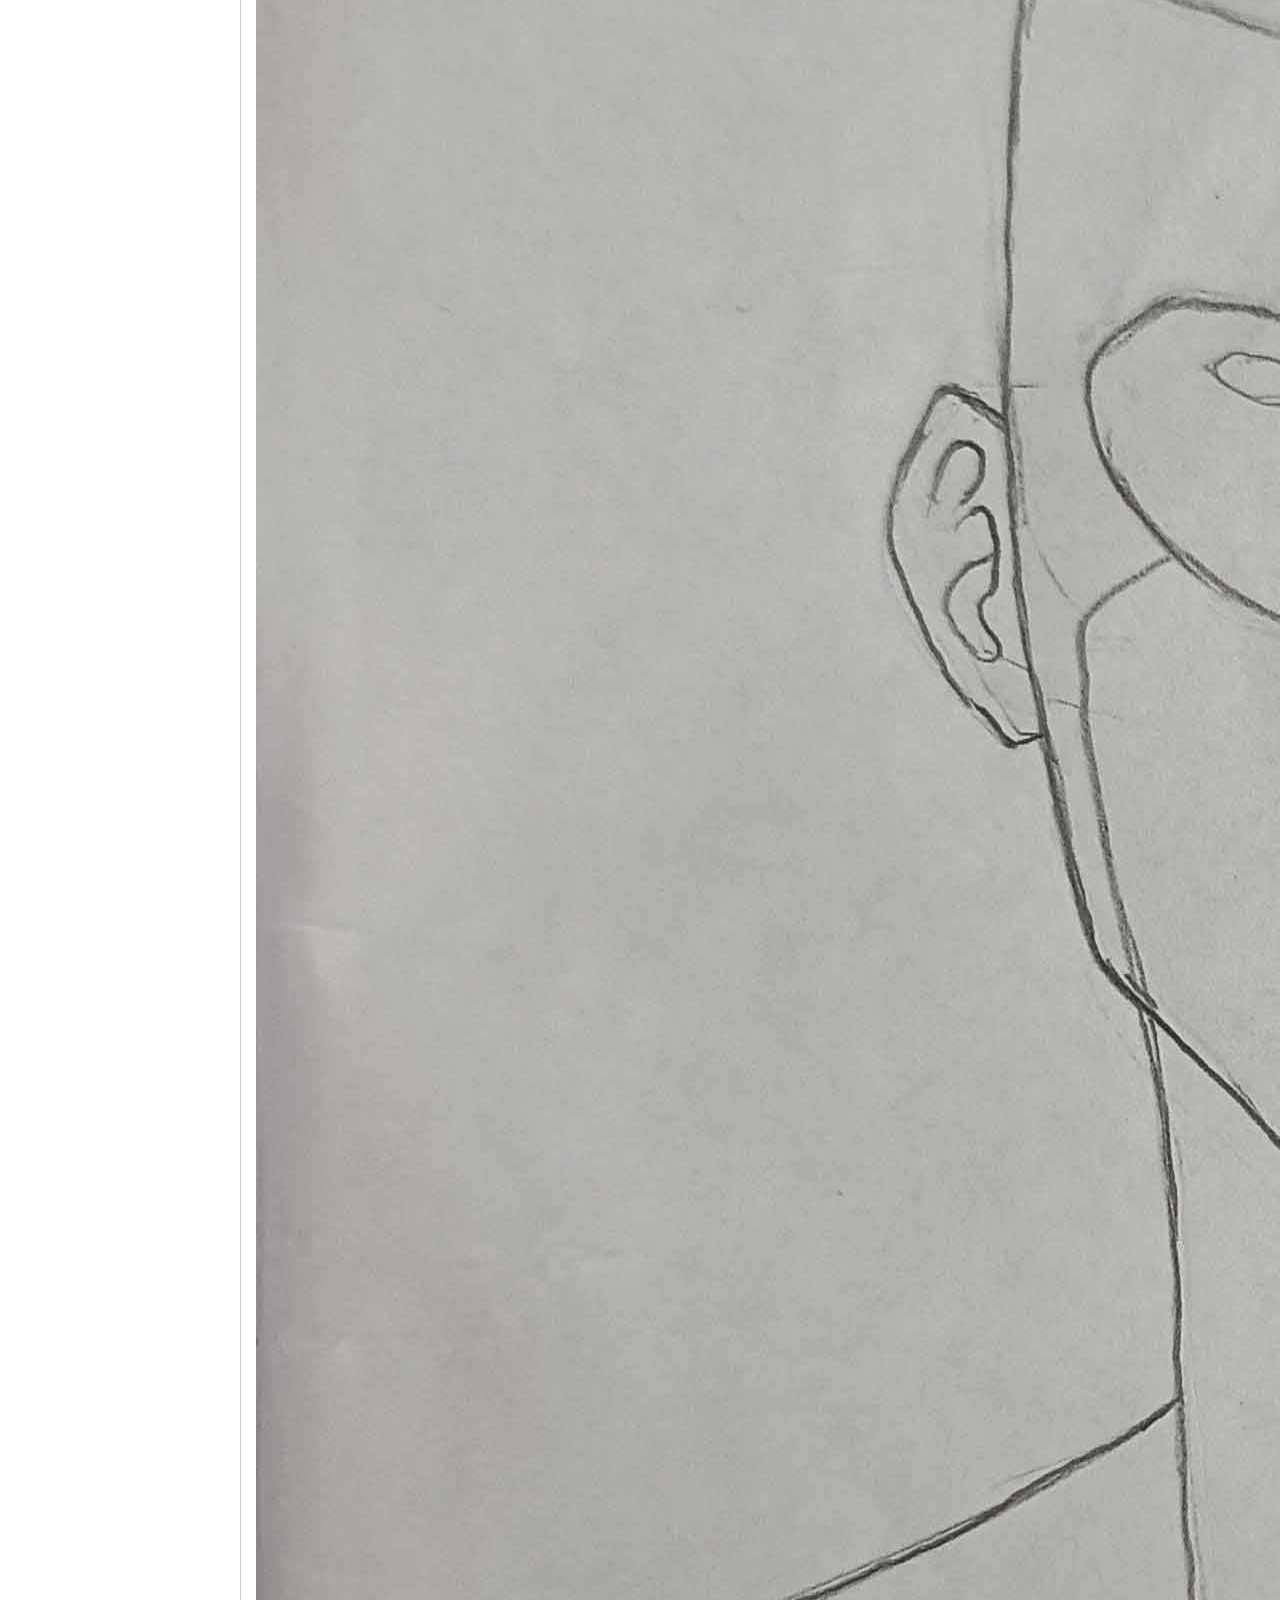
<file: My_art.html>
<!DOCTYPE html>
<html lang="en">
<head>
    <meta charset="UTF-8">
    <meta name="viewport" content="width=device-width, initial-scale=1.0">
    <title>I drew these</title>
    <link rel="stylesheet" href="style.css">
    <link rel="icon" type="image/png" href="images/Favicon.png">
    <link href="https://fonts.googleapis.com/css2?family=Press+Start+2P&display=swap" rel="stylesheet">
</head>
<body>
<header>
    <h1>Adi Diaries</h1>
    <nav>
        <a href="index.html">Home</a> 
        <a href="My_art.html">My drawings</a> 
        <a href="Movies.html">My favorite Movies</a>
        <a href="Anime.html">My favorite Anime</a> 
        <a href="About_me.html">About me</a>
    </nav>
    <hr>
</header>

<main>
    <div class="boxes">
        <h2 class="topics">Aizen</h2>
        <small> Date: 20-02-2026</small>
        <img src="images/drawings/Aizen.jpeg" alt="Aizen Drawing">
    </div>

    <div class="boxes">
        <h2 class="topics">Osaragi</h2>
        <small> Date: 15-02-2026</small>
        <img src="images/drawings/Osaragi.jpg" alt="Osaragi Drawing">
    </div>

    <div class="boxes">
        <h2 class="topics">Yoru</h2>
        <small> Date: 04-01-2026</small>
        <img src="images/drawings/yoru.jpg" alt="Yoru Drawing">
    </div>

    <div class="boxes">
        <h2 class="topics">Eren</h2>
        <small> Date: 18-11-2025</small>
        <img src="images/drawings/eren.jpg" alt="Eren Drawing">
    </div>

    <div class="boxes">
        <h2 class="topics">Light Yagami</h2>
        <small> Date: 18-11-2025</small>
        <img src="images/drawings/light-yagami.jpg" alt="Light Yagami Drawing">
    </div>
    
    <div class="boxes">
        <h2 class="topics">Invincible</h2>
        <small> Date: 03-11-2025</small>
        <img src="images/drawings/invincible.jpg" alt="Invincible Drawing">
    </div>

    <div class="boxes">
        <h2 class="topics">Omni-man</h2>
        <small> Date: 02-11-2025</small>
        <img src="images/drawings/omniman.jpg" alt="Omni-man Drawing">
    </div>

    <div class="boxes">
        <h2 class="topics">Shizuku</h2>
        <small> Date: 11-10-2025</small>
        <img src="images/drawings/shizuku.jpg" alt="Shizuku Drawing">
    </div>

    <div class="boxes">
        <h2 class="topics">Reze</h2>
        <small> Date: 30-08-2025</small>
        <img src="images/drawings/reze.jpeg" alt="Reze Drawing">
    </div>

    <div class="boxes">
        <h2 class="topics">Gojo</h2>
        <small> Date: 01-06-2025</small>
        <img src="images/drawings/gojo.jpg" alt="Gojo Drawing">
    </div>

    <div class="boxes">
        <h2 class="topics">Ichigo</h2>
        <small> Date: 31-03-2024</small>
        <img src="images/drawings/ichigo.jpg" alt="Ichigo Drawing">
    </div>

    <div class="boxes">
        <h2 class="topics">Sukuna</h2>
        <small> Date: 09-03-2024</small>
        <img src="images/drawings/Sukuna.jpeg" alt="Sukuna Drawing">
    </div>
</main>

<footer>
    <hr>
    <div class="footer-container">

        <div class="footer-section">
            <strong>Contact:</strong><br>
            <a href="mailto:thokchomaditya099@gmail.com">thokchomaditya099@gmail.com</a><br>
            <a href="https://github.com/I-M-Adi099">My GitHub</a>
        </div>

        <div class="footer-section">
            <strong>Info</strong><br>
            <small>© 2025 Adi Diaries</small><br>
            <a href="#top" class="back-to-top">Back to Top</a>
        </div>
    </div>
</footer>
</body>
</html>
</file>
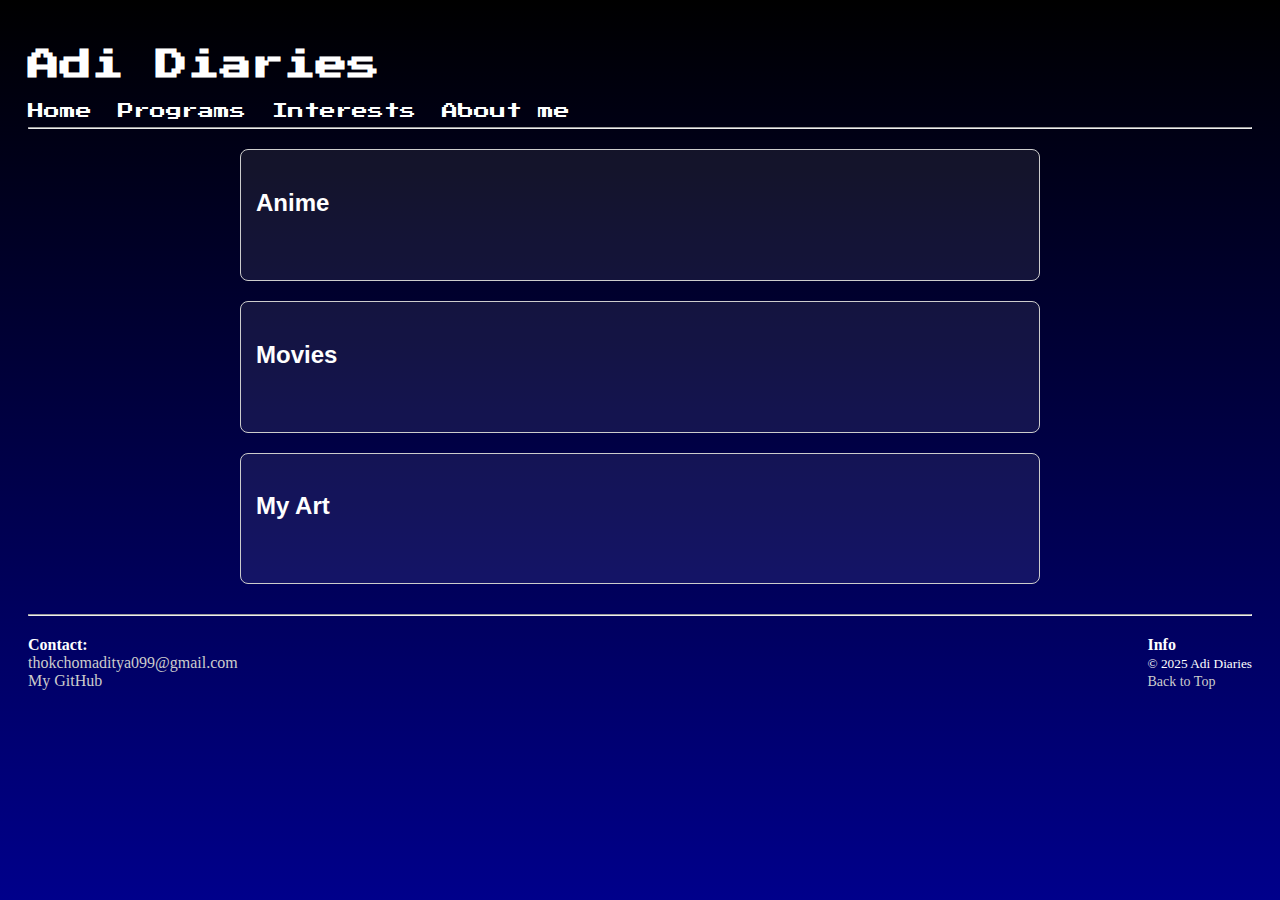
<file: My_Interests.html>
<!DOCTYPE html>
<html lang="en">
<head>
    <meta charset="UTF-8">
    <meta name="viewport" content="width=device-width, initial-scale=1.0">
    <title>MY interests</title>
    <link rel="stylesheet" href="style.css">
    <link href="https://fonts.googleapis.com/css2?family=Press+Start+2P&display=swap" rel="stylesheet">
</head>
<body>
<header>
    <h1>Adi Diaries</h1>
    <nav>
        <a href="index.html">Home</a> 
        <a href="programs.html">Programs</a> 
        <a href="My_Interests.html">Interests</a> 
        <a href="About_me.html">About me</a>
    </nav>
    <hr>
</header>

<main>
    <nav><div class="boxes">
        <a href="Anime.html"><h2 class="topics">Anime</h2></a> 
    </div>

    <div class="boxes">
        <a href="Movies.html"><h2 class="topics">Movies</h2></a> 
    </div>

    <div class="boxes">
        <a href="My_art.html"><h2 class="topics">My Art</h2></a> 
    </div></nav>
    
    
</main>

<footer>
    <hr>
    <div class="footer-container">

        <div class="footer-section">
            <strong>Contact:</strong><br>
            <a href="mailto:thokchomaditya099@gmail.com">thokchomaditya099@gmail.com</a><br>
            <a href="https://github.com/I-M-Adi099">My GitHub</a>
        </div>

        <div class="footer-section">
            <strong>Info</strong><br>
            <small>© 2025 Adi Diaries</small><br>
            <a href="#top" class="back-to-top">Back to Top</a>
        </div>
    </div>
</footer>
</body>
</html>
</file>
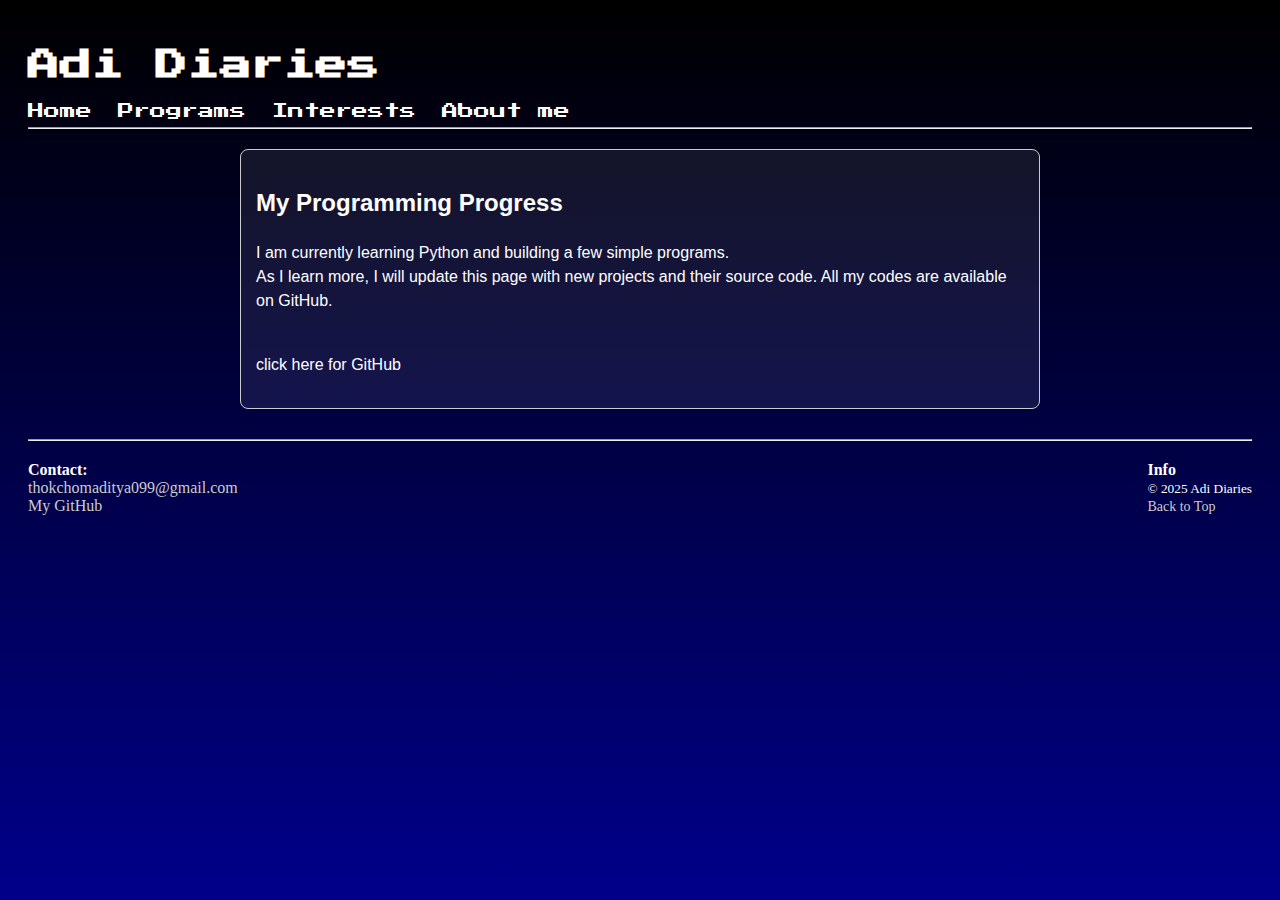
<file: programs.html>
<!DOCTYPE html>
<html lang="en">
<head>
    <meta charset="UTF-8">
    <meta name="viewport" content="width=device-width, initial-scale=1.0">
    <title>Programs</title>
    <link rel="stylesheet" href="style.css">
    <link href="https://fonts.googleapis.com/css2?family=Press+Start+2P&display=swap" rel="stylesheet">
</head>
<body>

<header>
    <h1>Adi Diaries</h1>
    <nav>
        <a href="index.html">Home</a> 
        <a href="programs.html">Programs</a> 
        <a href="My_Interests.html">Interests</a> 
        <a href="About_me.html">About me</a>
    </nav>
    <hr>
</header>

<main>

    <div class="boxes">
        <h2 class="topics">My Programming Progress</h2>
        <p>
            I am currently learning Python and building a few simple programs.<br>
            As I learn more, I will update this page with new projects and their source code.
            All my codes are available on GitHub.<br><br>
            <nav><a href="https://github.com/I-M-Adi099">click here for GitHub</a> </nav>
        </p>

    </div>

    <!--
    <div class="boxes">
        <h2 class="topics">Number Guessing Game</h2>
        <p>
            A simple Python program where the user has to guess a random number.
            I built this to practise conditionals, input handling, and loops.
        </p>
        <p><strong>Tech Used:</strong> Python</p>
        <p>
            <a href="#" target="_blank">Source Code (GitHub Coming Soon)</a>
        </p>
    </div>
    -->

</main>

<footer>
    <hr>
    <div class="footer-container">

        <div class="footer-section">
            <strong>Contact:</strong><br>
            <a href="mailto:thokchomaditya099@gmail.com">thokchomaditya099@gmail.com</a><br>
            <a href="https://github.com/I-M-Adi099">My GitHub</a>
        </div>

        <div class="footer-section">
            <strong>Info</strong><br>
            <small>© 2025 Adi Diaries</small><br>
            <a href="#top" class="back-to-top">Back to Top</a>
        </div>
    </div>
</footer>

</body>
</html>
</file>
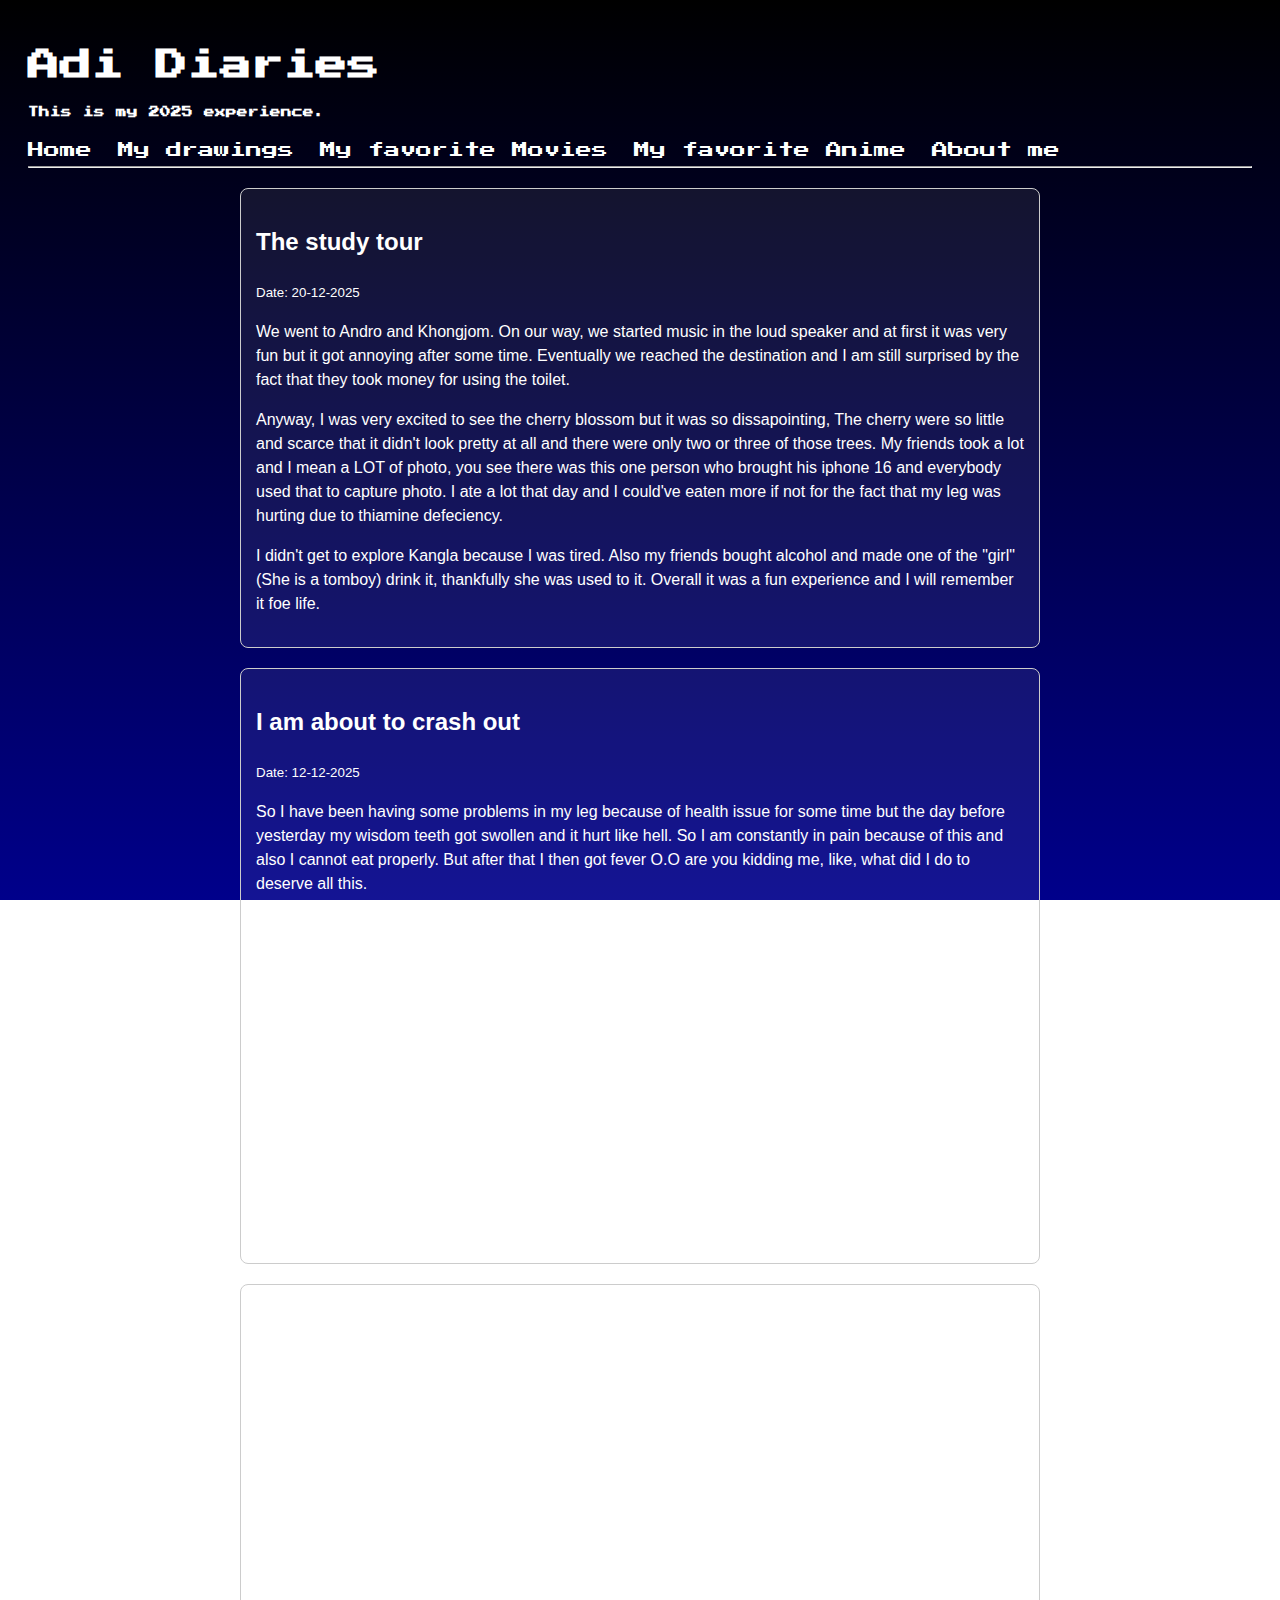
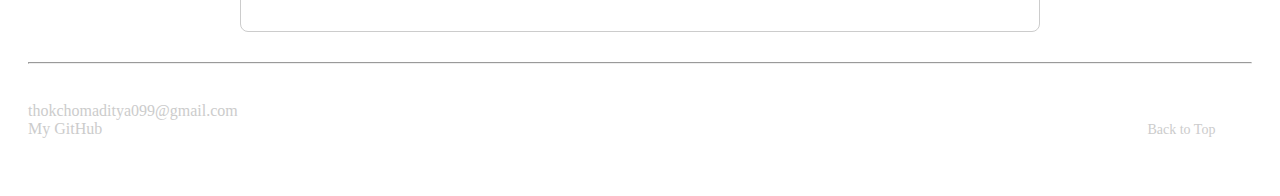
<file: YearlyPosts/2025posts.html>
<!DOCTYPE html>
<html lang="en">
<head>
    <meta charset="UTF-8">
    <meta name="viewport" content="width=device-width, initial-scale=1.0">
    <title>2025 Posts</title>
    <link rel="stylesheet" href="../style.css">
    <link rel="icon" type="image/png" href="../images/Favicon.png">
    <link href="https://fonts.googleapis.com/css2?family=Press+Start+2P&display=swap" rel="stylesheet">
</head>
<body>

<header>
    <h1>Adi Diaries</h1>
    <h6>This is my 2025 experience.</h6>
    <nav>
        <a href="../index.html">Home</a> 
        <a href="../My_art.html">My drawings</a> 
        <a href="../Movies.html">My favorite Movies</a>
        <a href="../Anime.html">My favorite Anime</a> 
        <a href="../About_me.html">About me</a>
    </nav>
    <hr>
</header>

<main>

    <!--
    <div class="boxes">
        <h2 class="topics"></h2>
        <small> Date: </small>
        <p></p>
    </div>
    -->
    
    <div class="boxes">
        <h2 class="topics">The study tour</h2>
        <small> Date: 20-12-2025</small>
        <p>We went to Andro and Khongjom. On our way, we started music in the loud speaker and at first it was very fun but it got annoying after some time. Eventually we reached the destination and I am still surprised by the fact that they took money for using the toilet.</p>
        <p>Anyway, I was very excited to see the cherry blossom but it was so dissapointing, The cherry were so little and scarce that it didn't look pretty at all and there were only two or three of those trees. My friends took a lot and I mean a LOT of photo, you see there was this one person who brought his iphone 16 and everybody used that to capture photo. I ate a lot that day and I could've eaten more if not for the fact that my leg was hurting due to thiamine defeciency.</p>
        <p>I didn't get to explore Kangla because I was tired. Also my friends bought alcohol and made one of the "girl"(She is a tomboy) drink it, thankfully she was used to it. Overall it was a fun experience and I will remember it foe life.</p>
    </div>

    <div class="boxes">
        <h2 class="topics">I am about to crash out</h2>
        <small> Date: 12-12-2025</small>
        <p>So I have been having some problems in my leg because of health issue for some time but the day before yesterday my wisdom teeth got swollen and it hurt like hell. So I am constantly in pain because of this and also I cannot eat properly. But after that I then got fever O.O are you kidding me, like, what did I do to deserve all this.</p>
        <p>After that I went to the hospital and found out that I had thiamine defeciency and I think I know what caused this. You see since I've had my leg problems before and since the symptoms were similar I just assumed that my liver was damaged, and I didn't eat any meat at all and over time my appetite also decreased, but it turns out that my liver was completely fine and I was restraining myself for no reason. So, that's why you need a doctor's guidance and you shouldn't treat any serious and uncommon illness on your own.</p>
        <p>Also I couldn't believe my eyes when the doctor just pulled out chatGPT to analys my test result. Like, didn't you study this your whole life? Why are you asking AI.</p>
        <p>Oh! and you see when I started this school(HKMES) I asked the principal if I could take alternative english since I am weak in Manipuri and he said yes, and so for almost the entire year I did alternative english but when the HSLC exam got near the council rejected my form because I took MIL in class X and now they want us to pay the fine(which is 2,000 rupees) and also we tried to issue my OBC certificate but it got rejected. Why am I getting so many rejection for something like official documents? WHY?</p>
    </div>

    <div class="boxes">
        <h2 class="topics">Anxious</h2>
        <small> Date: 05-12-2025</small>
        <p>Hey this is my first blog and I wanted to just post something that was on my mind.</p>
        <p>I am currently studying in class 11 and the year is about to end but we still havn't done any practical classes. We are the first batch for this school and honestly I like it here but there are a lot of... "negligence" cause like the year is about to end but WE STILL HAVN'T DONE ANY PRACTICAL CLASS WHY???? Also why is science stream so expensive like first we have to buy the theory bookss but after that we have to buy the practical textbooks okay but after that what do you mean we have to buy the aprons shouldn't the school provide that?</p>
    </div>
</main>

<footer>
    <hr>
    <div class="footer-container">

        <div class="footer-section">
            <strong>Contact:</strong><br>
            <a href="mailto:thokchomaditya099@gmail.com">thokchomaditya099@gmail.com</a><br>
            <a href="https://github.com/I-M-Adi099">My GitHub</a>
        </div>

        <div class="footer-section">
            <strong>Info</strong><br>
            <small>© 2025 Adi Diaries</small><br>
            <a href="#top" class="back-to-top">Back to Top</a>
        </div>
    </div>
</footer>

</body>
</html>
</file>
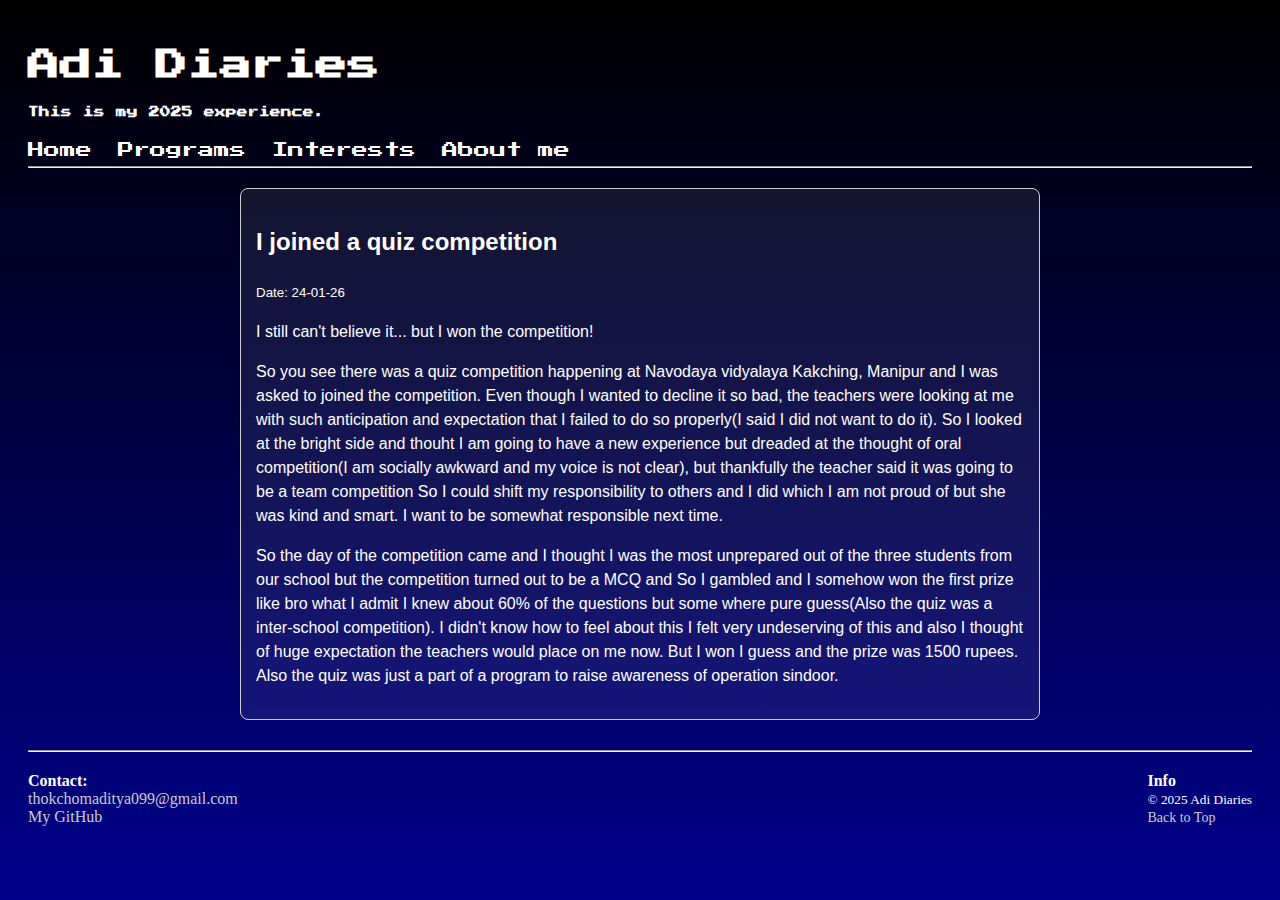
<file: YearlyPosts/2026posts.html>
<!DOCTYPE html>
<html lang="en">
<head>
    <meta charset="UTF-8">
    <meta name="viewport" content="width=device-width, initial-scale=1.0">
    <title>2025 Posts</title>
    <link rel="stylesheet" href="../style.css">
    <link rel="icon" type="image/png" href="../images/Favicon.png">
    <link href="https://fonts.googleapis.com/css2?family=Press+Start+2P&display=swap" rel="stylesheet">
</head>
<body>

<header>
    <h1>Adi Diaries</h1>
    <h6>This is my 2025 experience.</h6>
    <nav>
        <a href="../index.html">Home</a> 
        <a href="../programs.html">Programs</a> 
        <a href="../My_Interests.html">Interests</a> 
        <a href="../About_me.html">About me</a>
    </nav>
    <hr>
</header>

<main>

    <!--
    <div class="boxes">
        <h2 class="topics"></h2>
        <small> Date: </small>
        <p></p>
    </div>
    -->

    <div class="boxes">
        <h2 class="topics">I joined a quiz competition</h2>
        <small> Date: 24-01-26</small>
        <p>I still can't believe it... but I won the competition!</p>
        <p>So you see there was a quiz competition happening at Navodaya vidyalaya Kakching, Manipur and I was asked to joined the competition. Even though I wanted to decline it so bad, the teachers were looking at me with such anticipation and expectation that I failed to do so properly(I said I did not want to do it). So I looked at the bright side and thouht I am going to have a new experience but dreaded at the thought of oral competition(I am socially awkward and my voice is not clear), but thankfully the teacher said it was going to be a team competition So I could shift my responsibility to others and I did which I am not proud of but she was kind and smart. I want to be somewhat responsible next time.</p>
        <p> So the day of the competition came and I thought I was the most unprepared out of the three students from our school but the competition turned out to be a MCQ and So I gambled and I somehow won the first prize like bro what I admit I knew about 60% of the questions but some where pure guess(Also the quiz was a inter-school competition). I didn't know how to feel about this I felt very undeserving of this and also I thought of huge expectation the teachers would place on me now. But I won I guess and the prize was 1500 rupees. Also the quiz was just a part of a program to raise awareness of operation sindoor.</p>
    </div>
    
</main>

<footer>
    <hr>
    <div class="footer-container">

        <div class="footer-section">
            <strong>Contact:</strong><br>
            <a href="mailto:thokchomaditya099@gmail.com">thokchomaditya099@gmail.com</a><br>
            <a href="https://github.com/I-M-Adi099">My GitHub</a>
        </div>

        <div class="footer-section">
            <strong>Info</strong><br>
            <small>© 2025 Adi Diaries</small><br>
            <a href="#top" class="back-to-top">Back to Top</a>
        </div>
    </div>
</footer>

</body>
</html>
</file>
<file: style.css>
body {
    background: linear-gradient(black, darkblue);
    background-repeat: no-repeat;
    background-attachment: fixed;
    color: white;
    padding: 20px;
    font-family: sans-serif;
}

header {
    font-family: "Press Start 2P", consolas;
    margin-bottom: 20px;
}

nav a {
    color: #fff;
    text-decoration: none;
    margin-right: 10px;
}

nav a:hover {
    text-decoration: underline;
}

main {
    max-width: 800px;
    margin: 0 auto;
}

.boxes {
    background-color: rgba(255, 255, 255, 0.08);
    border: 1px solid #ccc;
    border-radius: 8px;
    padding: 15px;
    margin-bottom: 20px;
    font-size: 16px;
    line-height: 1.5;
}

.topics {
    font-family: consolas, sans-serif;
    color: white;
}

footer {
    font-family: consolas;
    margin-top: 30px;
    text-align: left;
    padding-bottom: 20px;
}

.footer-container {
    display: flex;
    justify-content: space-between;
    flex-wrap: wrap;
    margin-top: 10px;
}

.footer-section {
    margin: 10px 0;
}

.footer-section a {
    color: #ccc;
    text-decoration: none;
}

.footer-section a:hover {
    text-decoration: underline;
}

.back-to-top {
    font-size: 14px;
}
</file>
